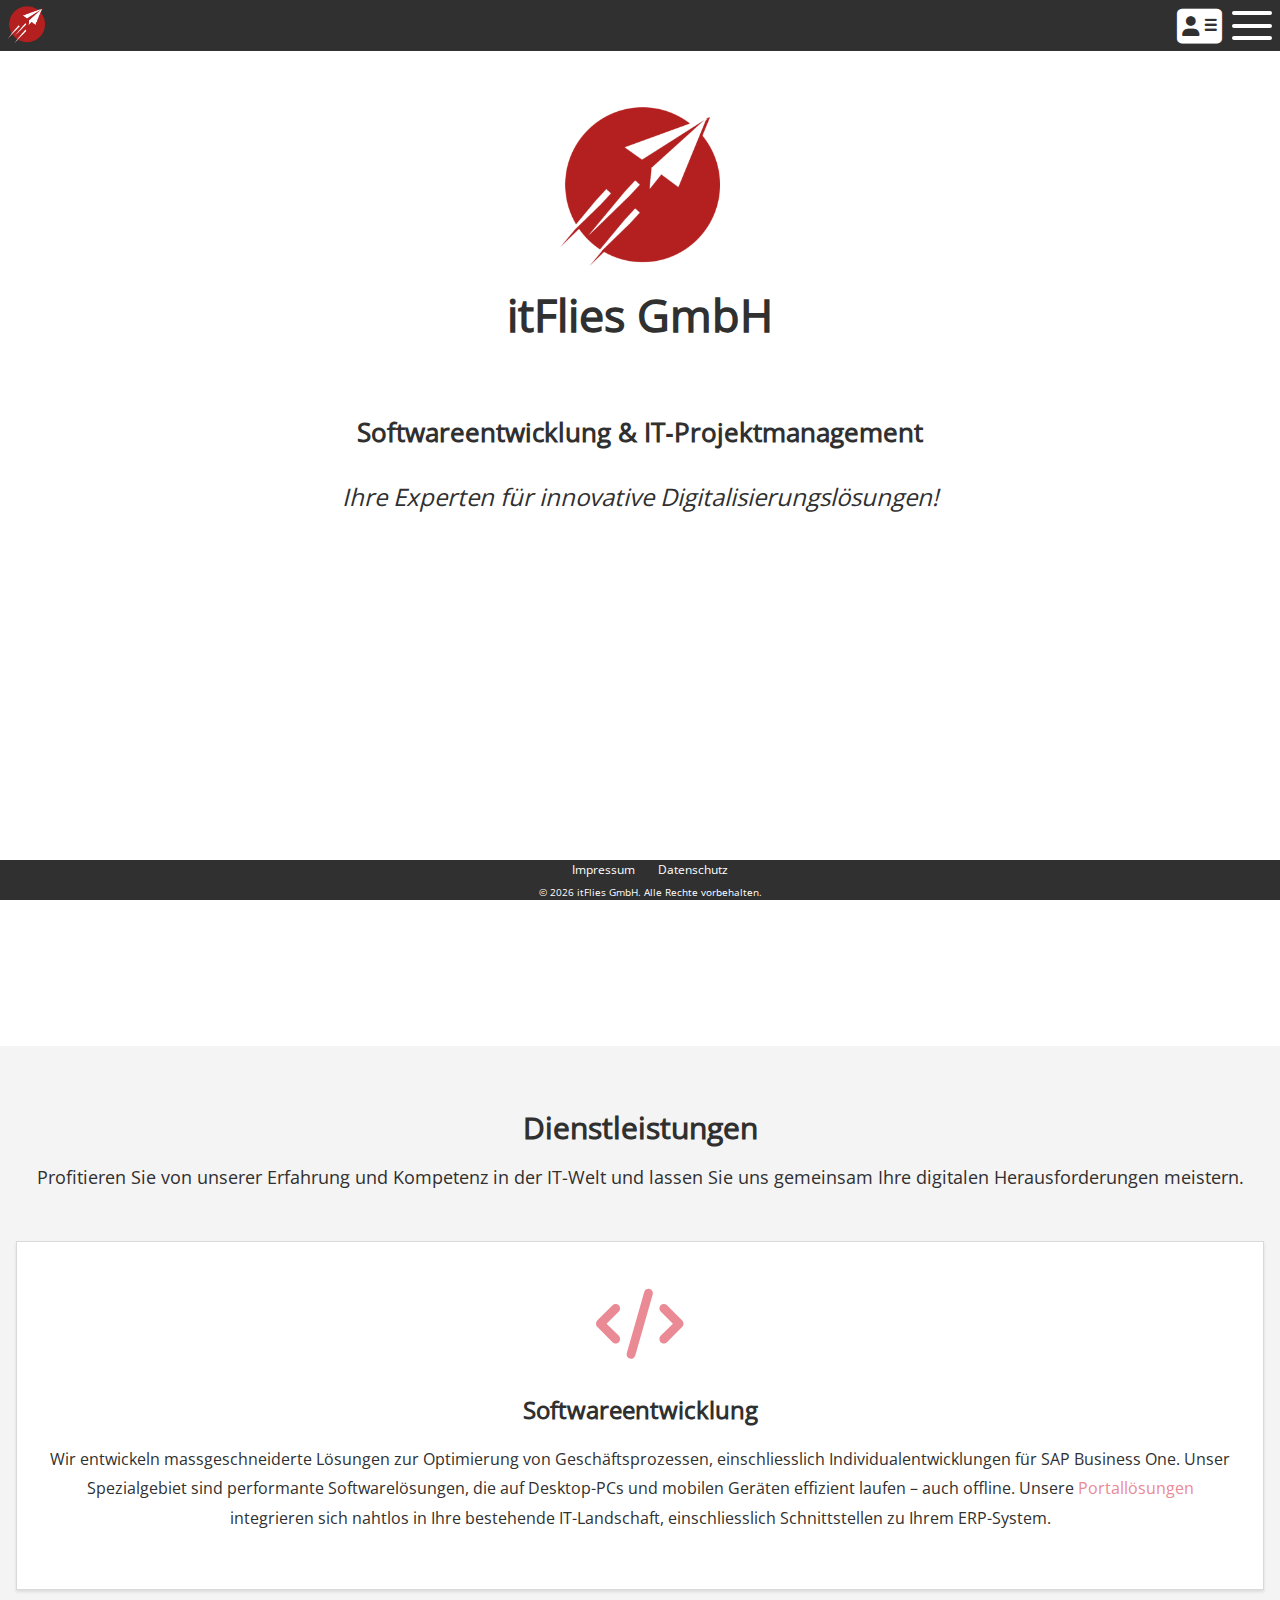
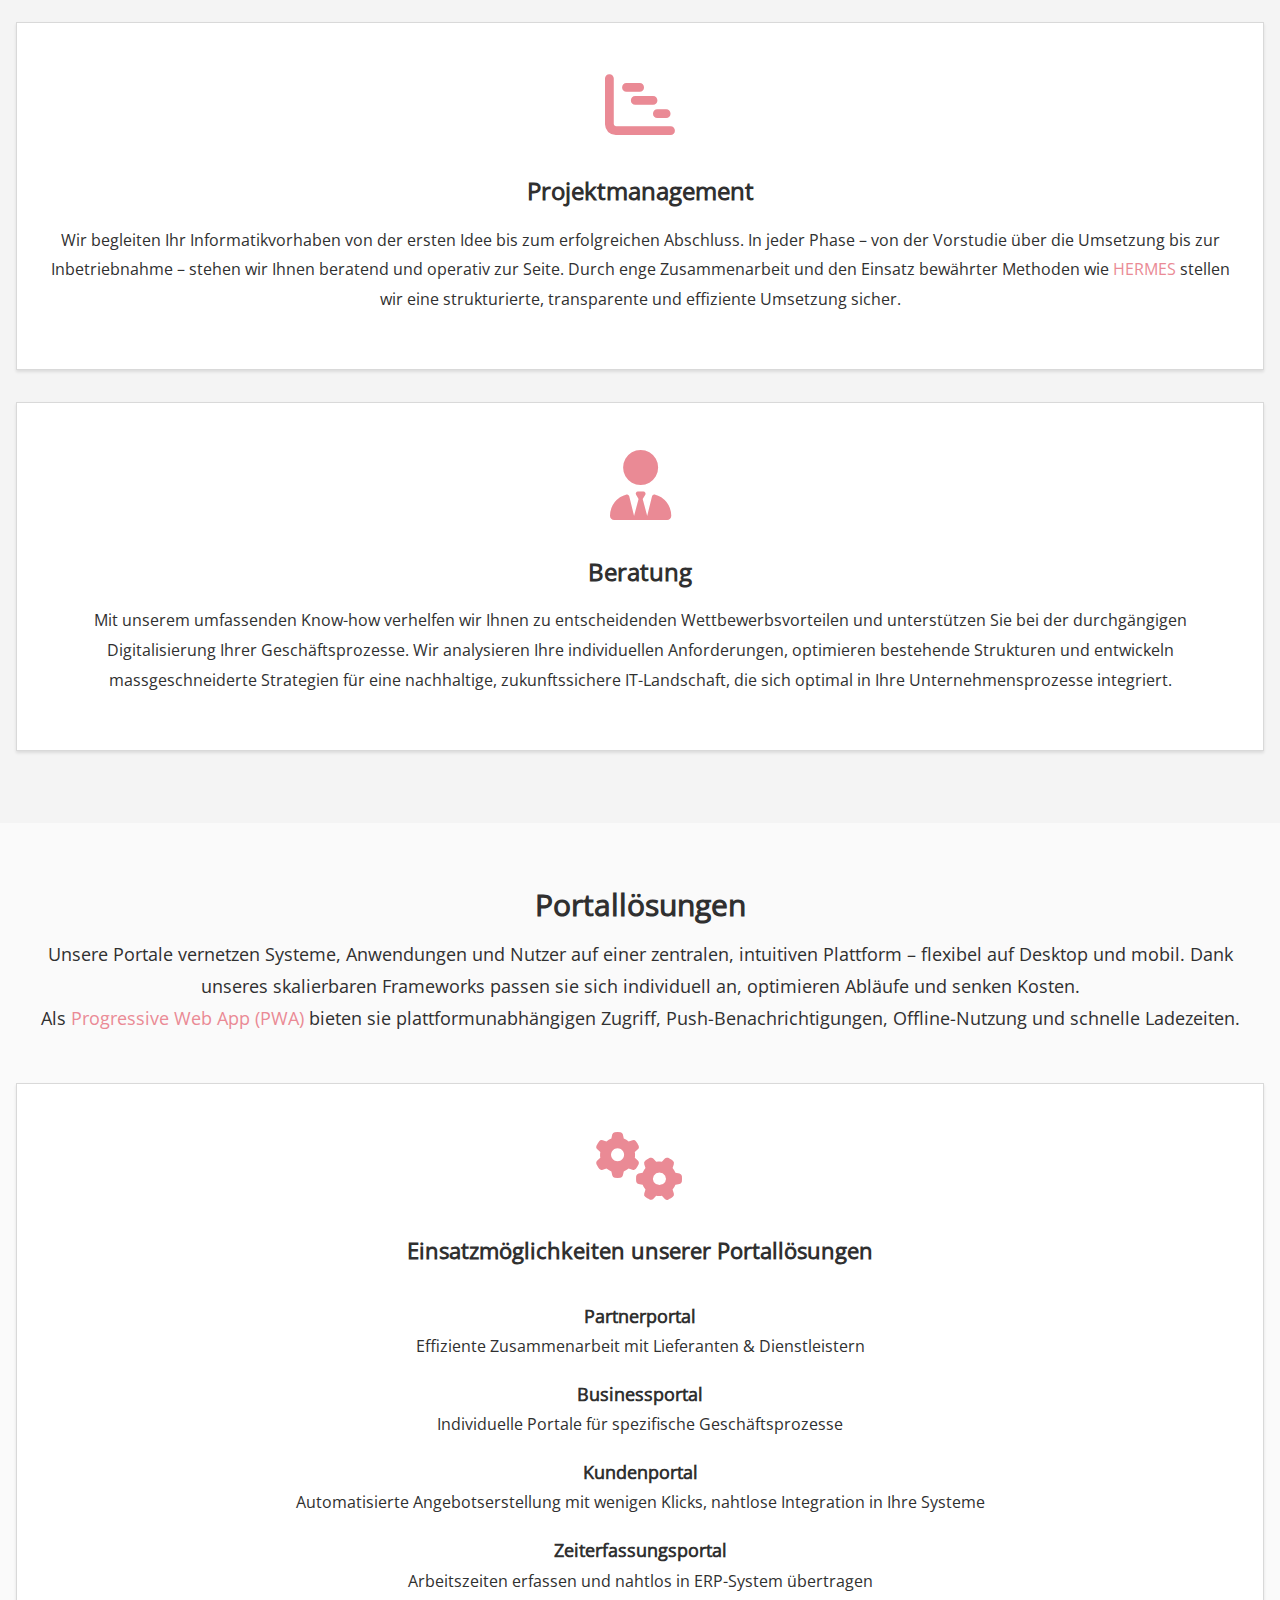
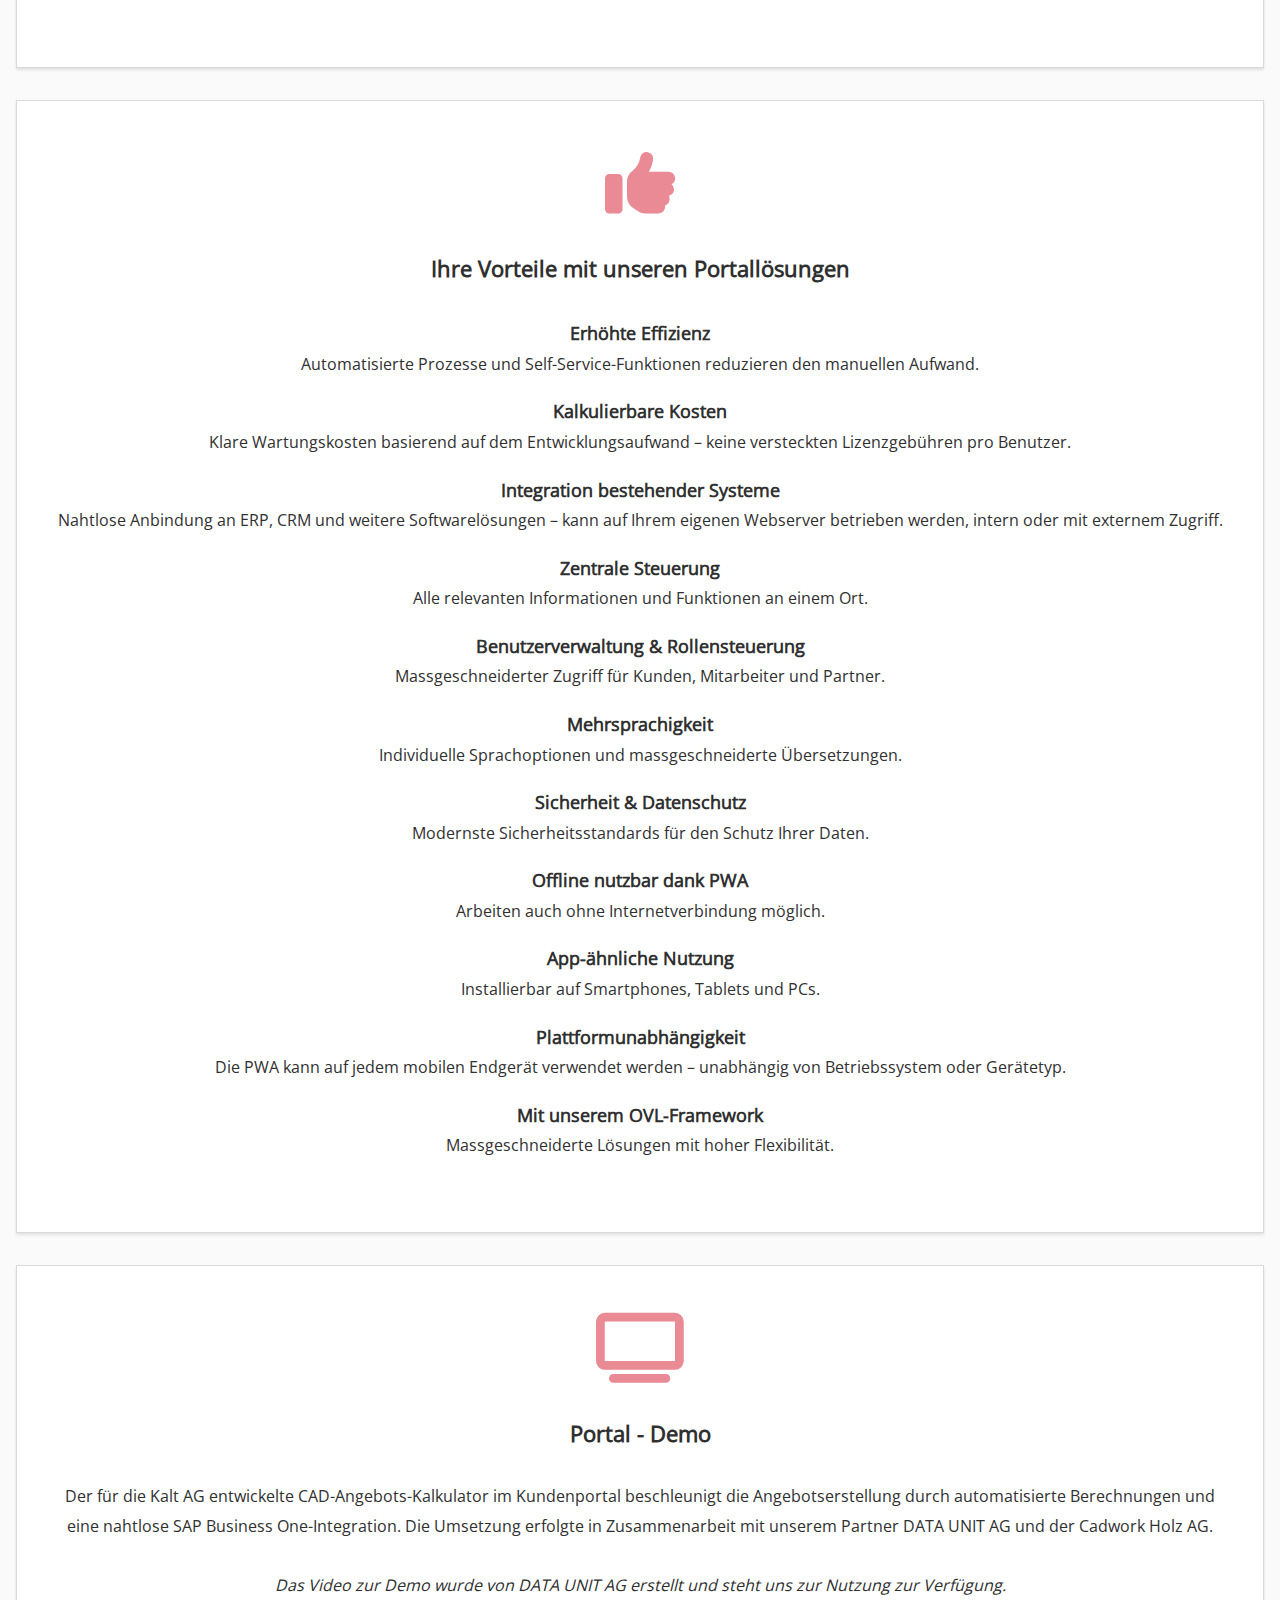
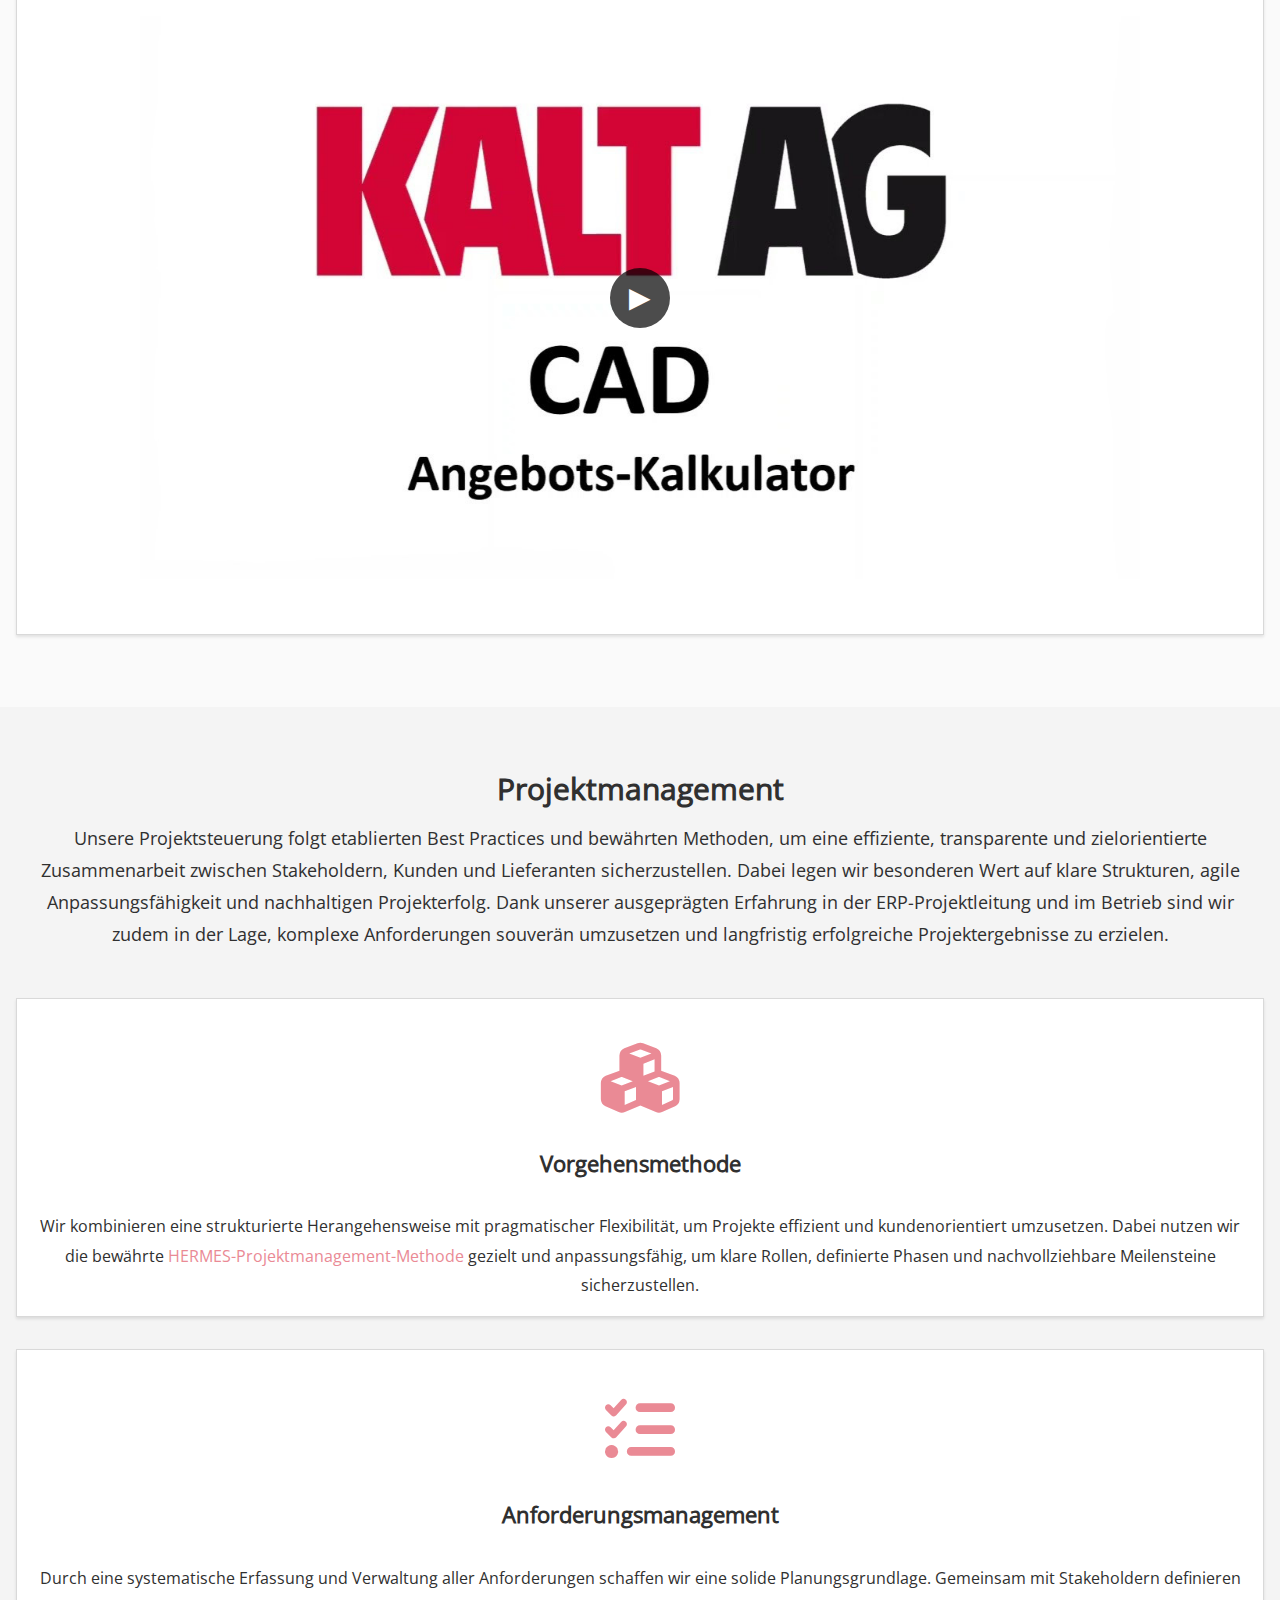
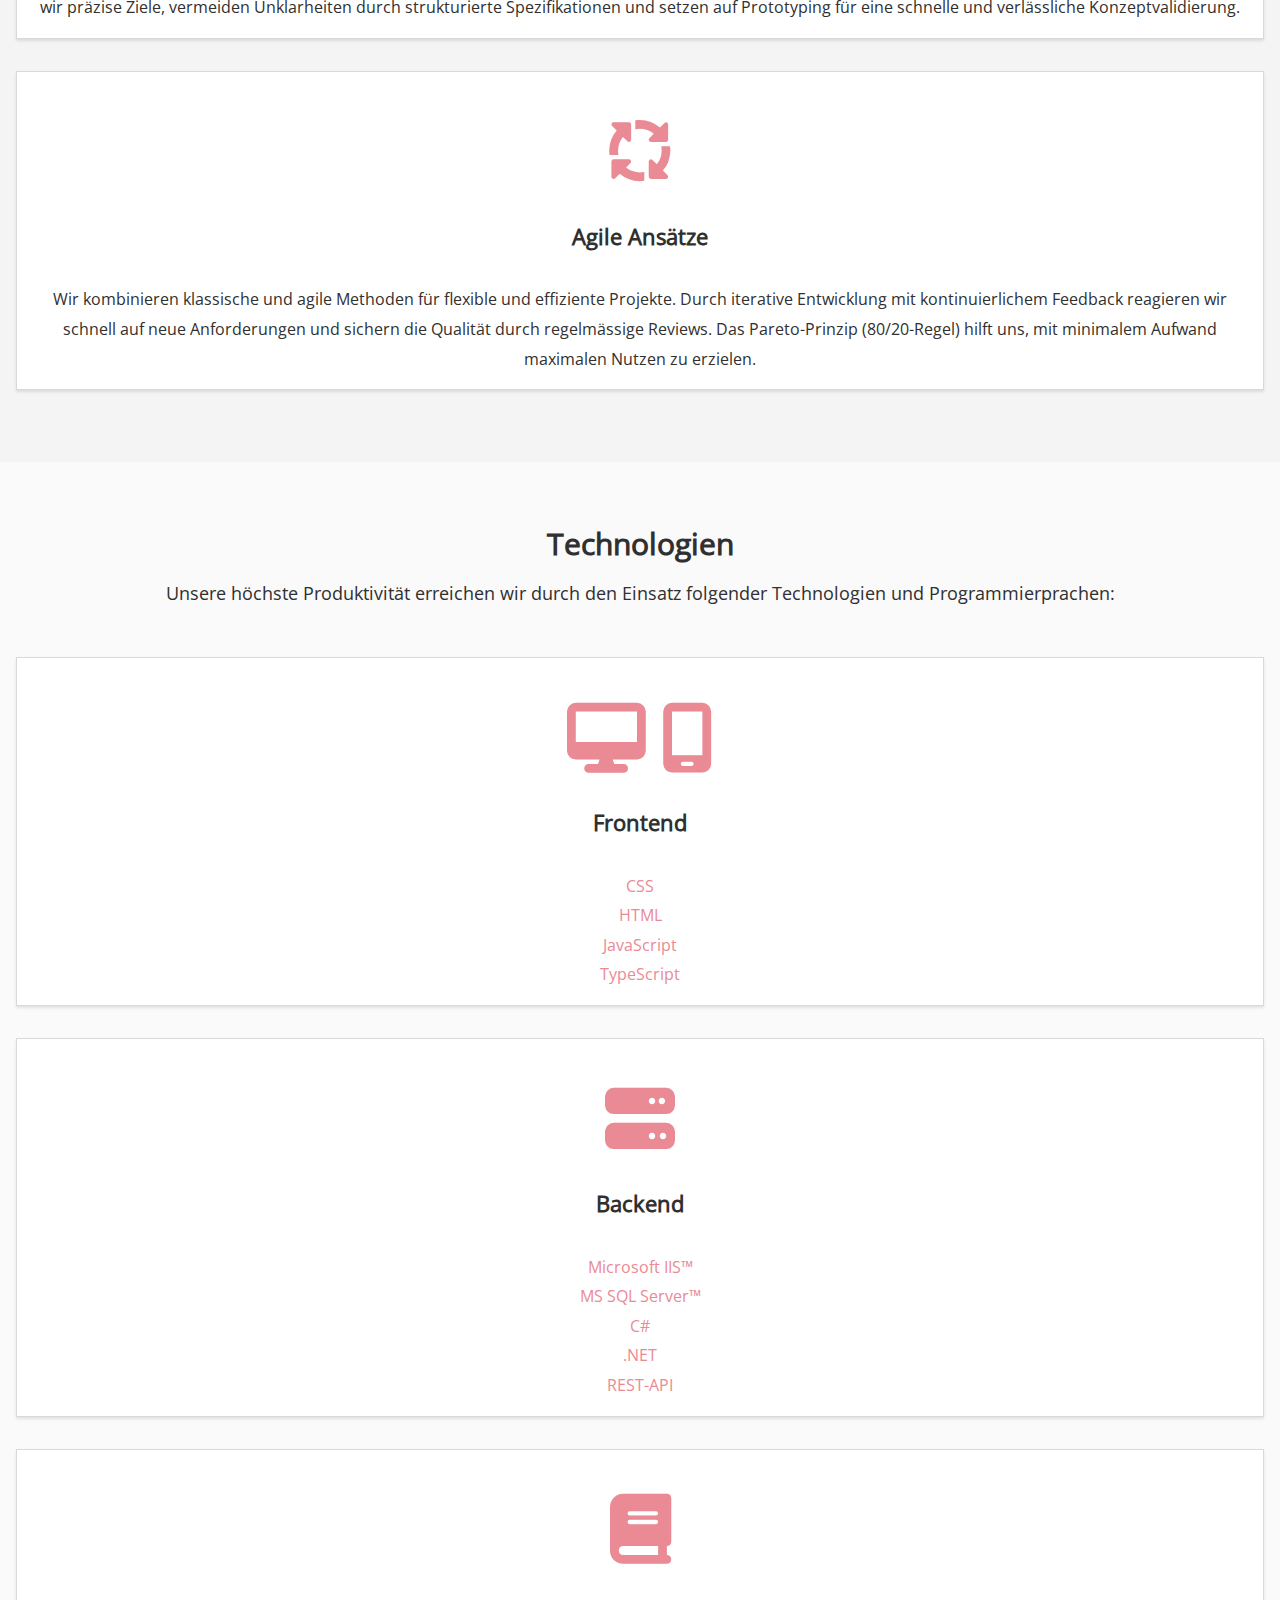
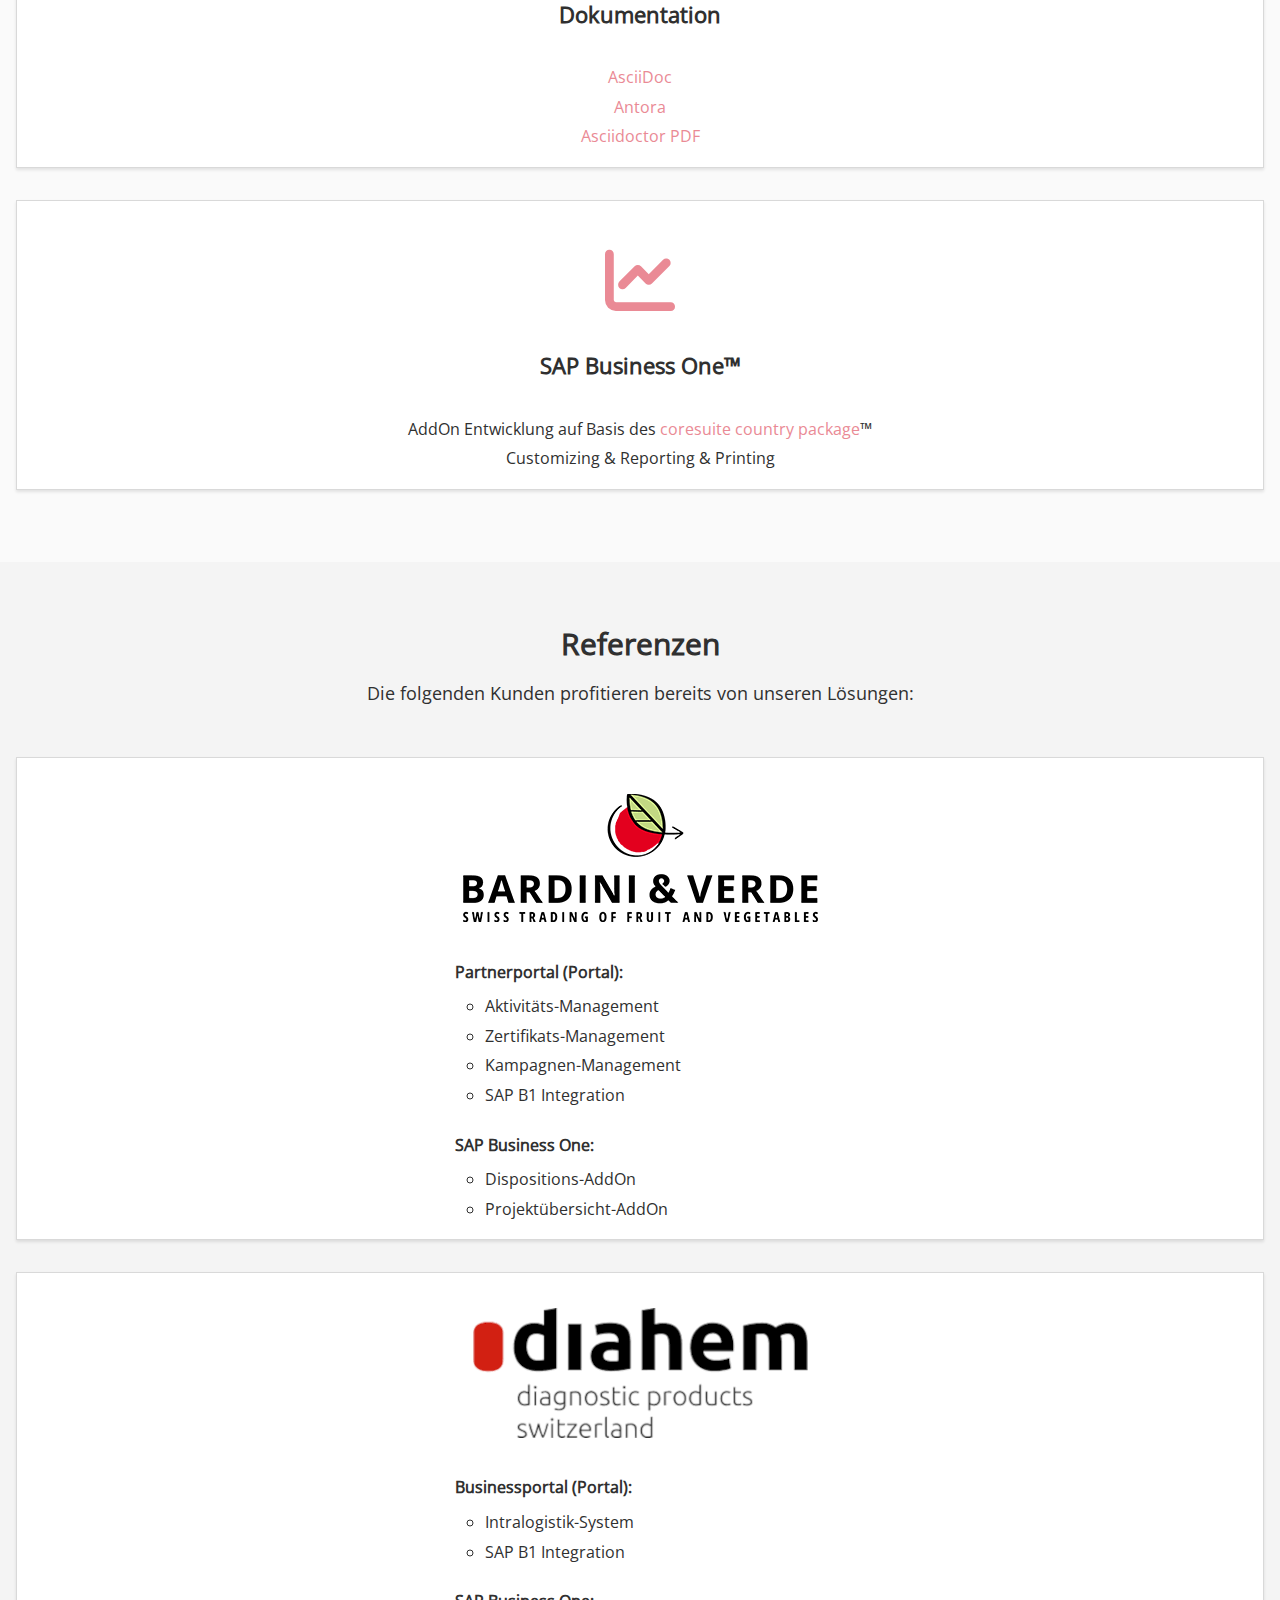
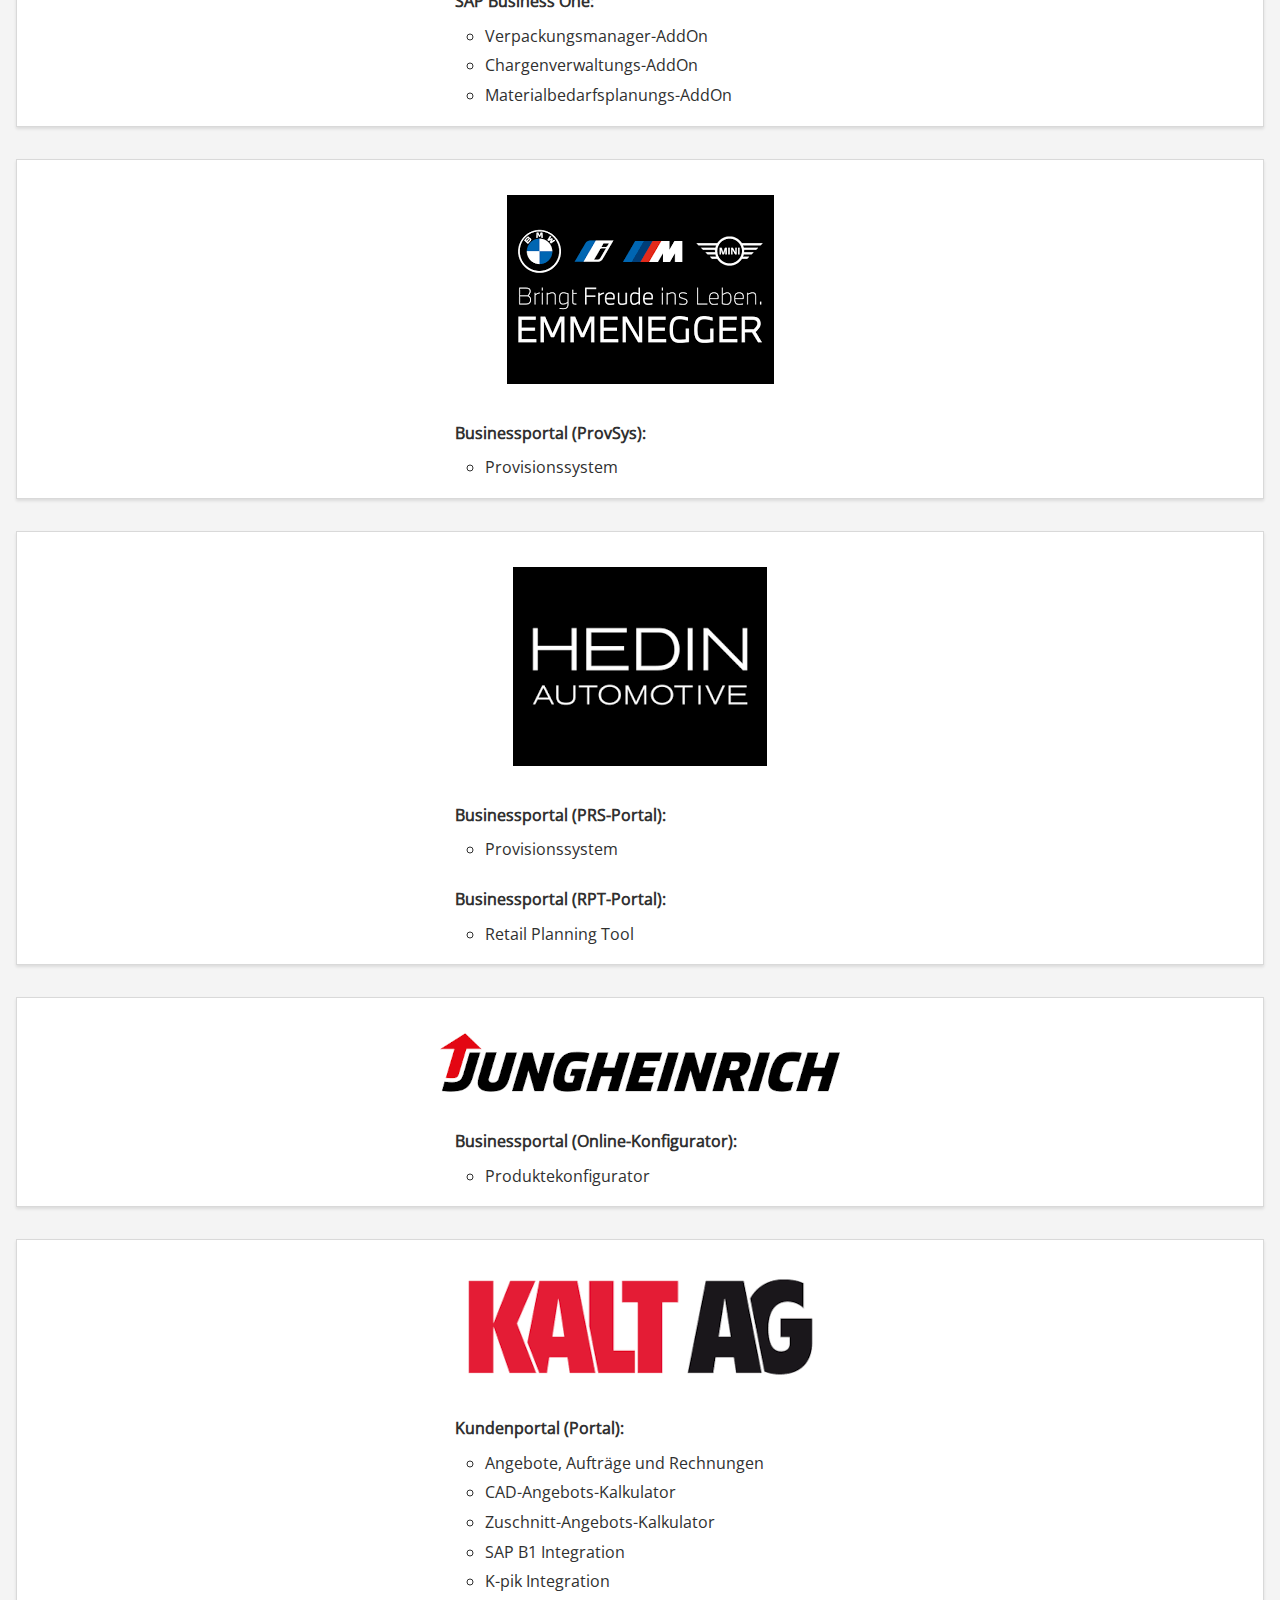
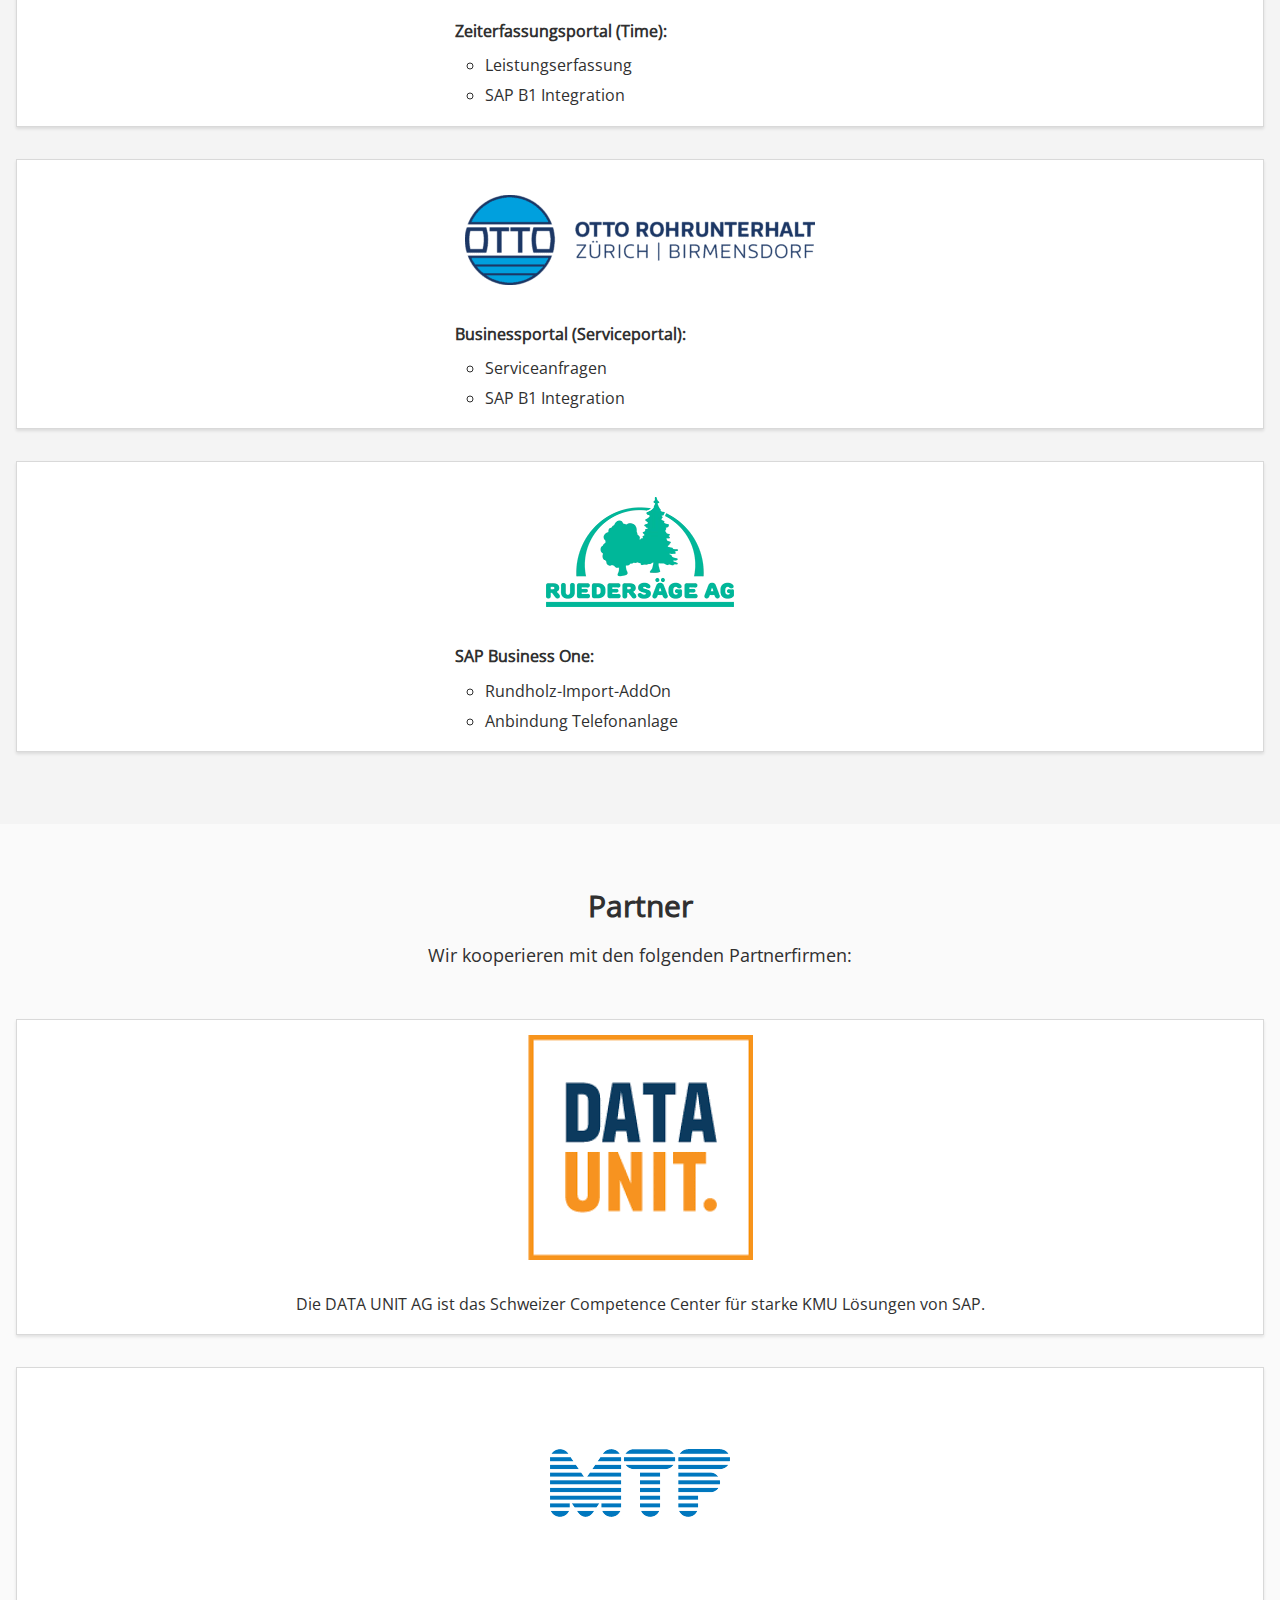
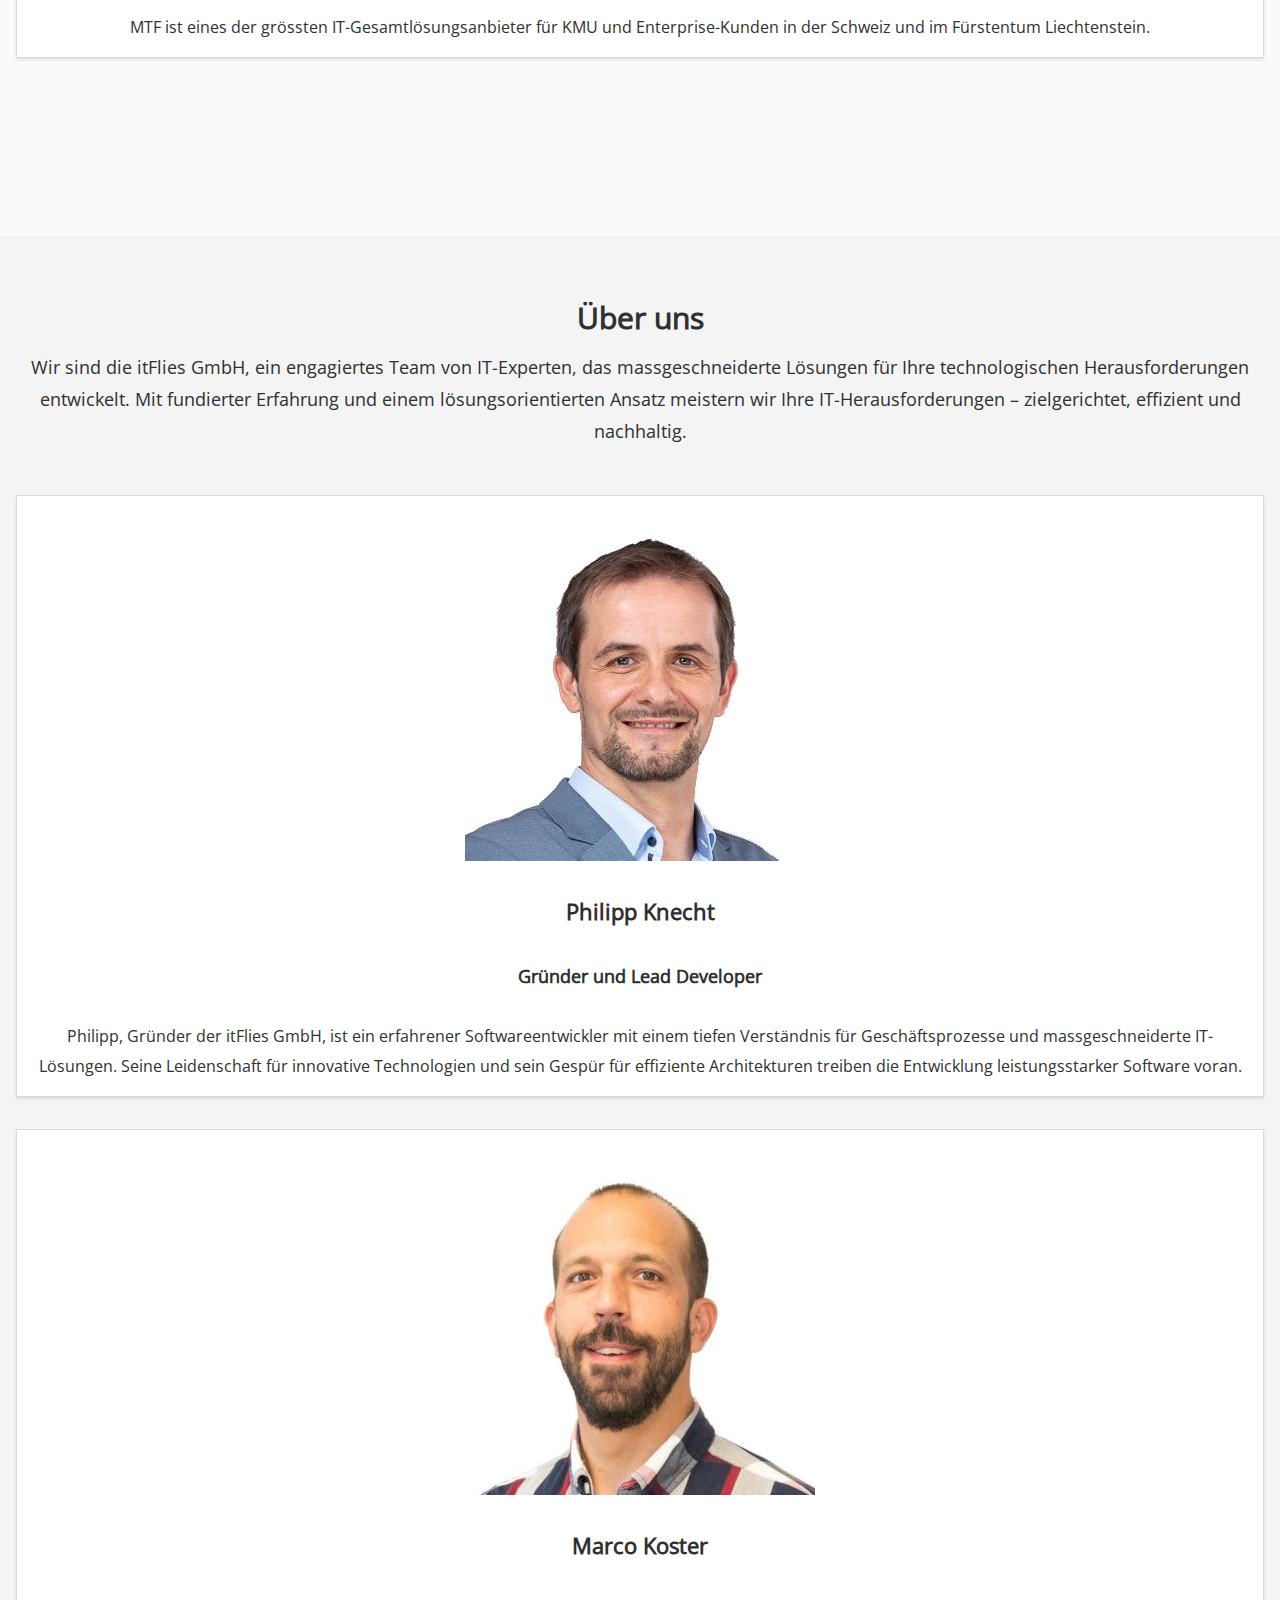
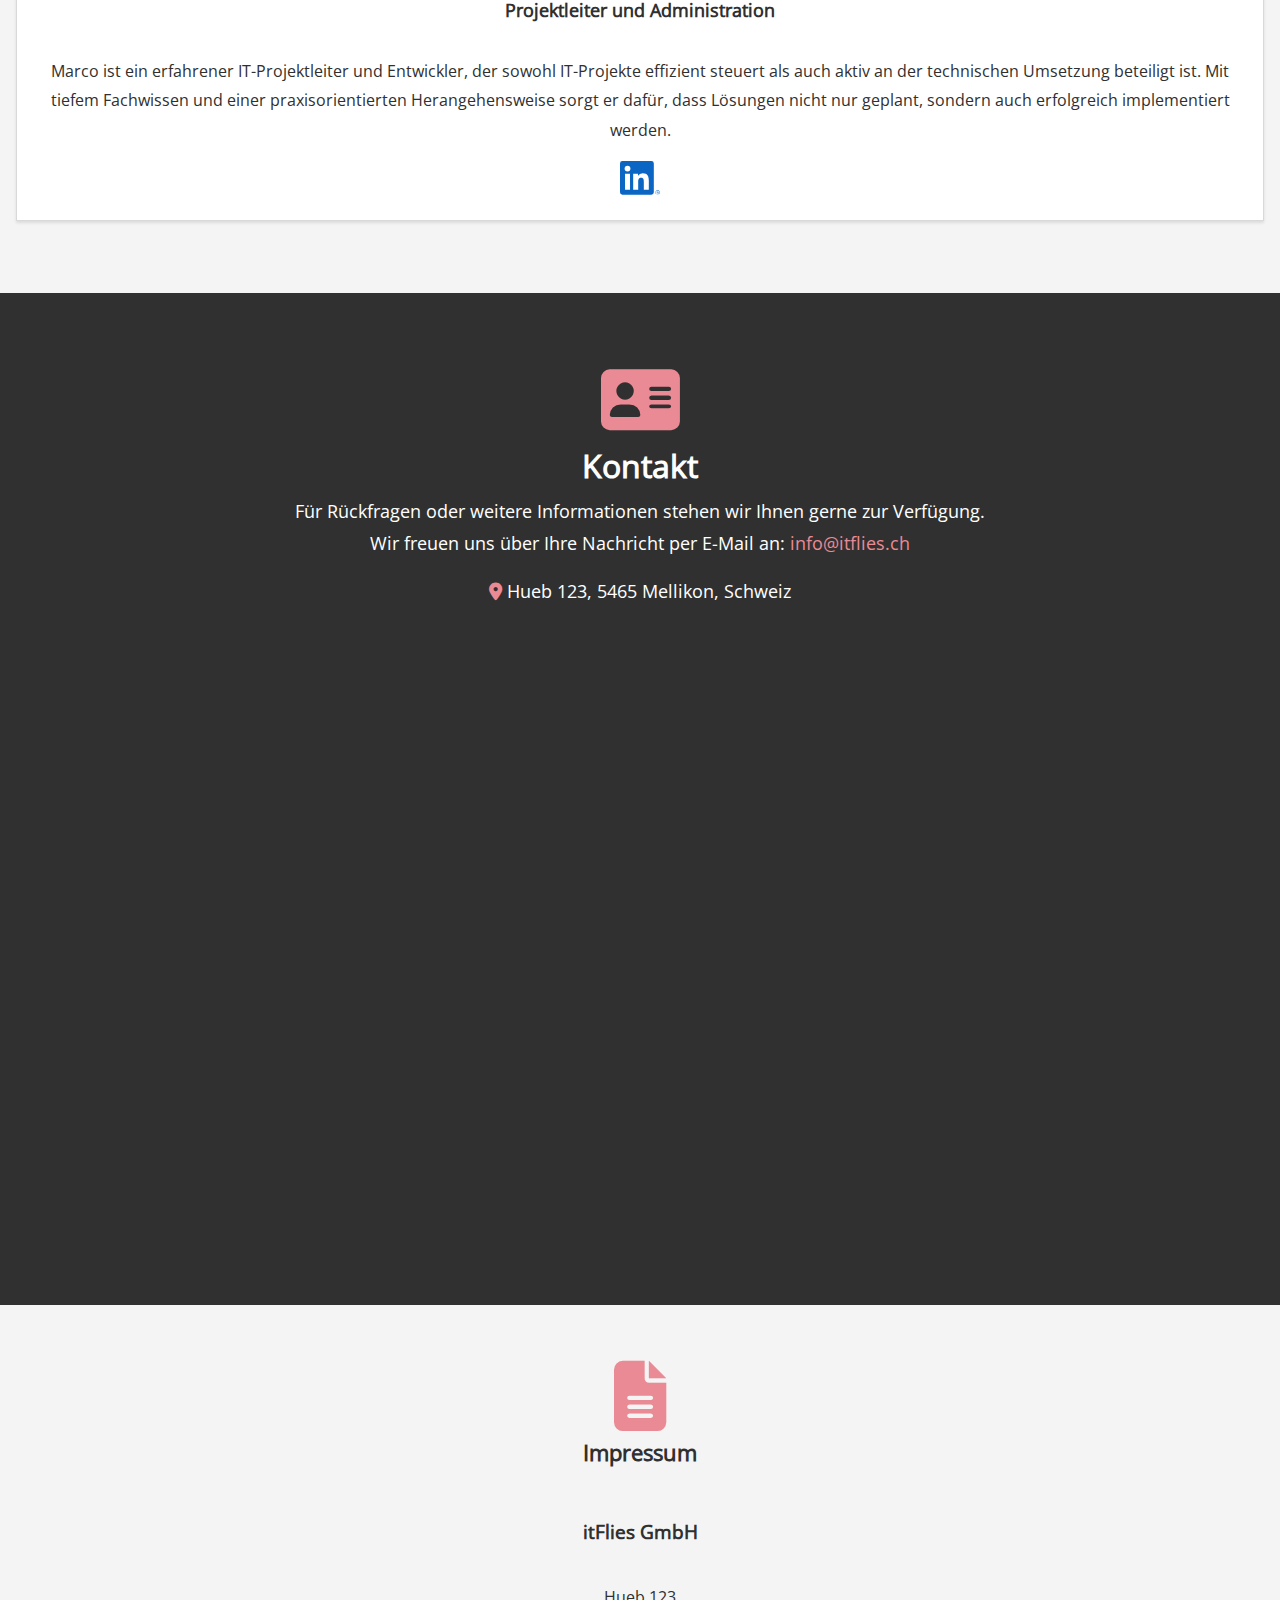
<file: index.html>
<!-- itFlies GmbH Website by @itflies.ch - https://itflies.ch
Copyright 2025 itFlies GmbH -->

<!DOCTYPE HTML>
<html lang="de">

<head>
	<meta charset="UTF-8">
	<meta name="viewport" content="width=device-width, initial-scale=1.0">
	<!-- <base href="https://www.itflies.ch/"> -->

	<title>itFlies GmbH – Softwareentwicklung & IT-Projektmanagement | itFlies GmbH</title>
	<meta name="keywords"
		content="itFlies GmbH, Digitalisierungsberatung, Cloud-Lösungen, Mobile Appas, Portallösungen, Partnerportal, Businessportal, Kundenportal, Zeiterfassungsportal, Softwareentwicklung, IT-Beratung, Projektmanagement, Projektleitung, ERP, Hermes, SAP Business One, Schweiz, Digitalisierung, Dokumentation, AsciiDoc, Antora, Asciidoctor, CSS, HTML, JavaScript, TypeScript, C#, .NET, REST-API">
	<meta name="description"
		content="Effiziente Softwareentwicklung und professionelles Projektmanagement für Unternehmen. Wir kombinieren klassische und agile Methoden für massgeschneiderte Lösungen.">

	<!-- Content Security Policy (CSP), X-XSS-Protection Header um Cross-Site Scripting (XSS) zu verhindern  -->
	<meta http-equiv="Content-Security-Policy" content="default-src 'self' https://www.youtube.com https://www.youtube-nocookie.com https://www.google.com;
             script-src 'self' 'unsafe-inline' 'unsafe-eval' https://www.youtube.com https://www.youtube-nocookie.com https://maps.googleapis.com;
             style-src 'self' 'unsafe-inline';
             frame-src https://www.youtube.com https://www.youtube-nocookie.com https://www.google.com/maps;">


	<!-- START Open Graph-Tags für Social Media Integration -->
	<meta property="og:title" content="Softwareentwicklung & IT-Projektmanagement | itFlies GmbH">
	<meta property="og:description"
		content="Softwareentwicklung & IT-Projektmanagement – Digitalisierung mit Portalen. Die itFlies GmbH entwickelt massgeschneiderte Lösungen zur Optimierung von Geschäftsprozessen, einschliesslich Individualentwicklungen für SAP Business One.">
	<meta property="og:image" content="https://itflies.ch/assets/images/home.jpg">
	<meta property="og:url" content="https://itflies.ch">
	<!-- END Open Graph-Tags für Social Media Integration -->
	<link rel="stylesheet" href="assets/css/main.css">
	<link rel="stylesheet" href="assets/css/mobile.css">
	<link rel="stylesheet" href="assets/css/opensans.css">
	<link rel="stylesheet" href="assets/css/fontawesome.css">
	<!-- Standard-Favicon für Browser & Google -->
	<link rel="icon" href="/favicon.ico" type="image/x-icon">
	<link rel="canonical" href="https://www.itflies.ch/" />
	<!-- Alternative PNG-Favicons für bessere Gerätekompatibilität -->
	<link rel="icon" type="image/png" sizes="32x32" href="/favicon-32x32.png">
	<link rel="icon" type="image/png" sizes="16x16" href="/favicon-16x16.png">
	<!-- Apple Touch Icon für iOS-Geräte -->
	<link rel="apple-touch-icon" href="/apple-touch-icon.png">
	<!-- Manifest für PWA aber ohne Service-Worker.js -->
	<link rel="manifest" href="manifest.json">
	<meta name="msapplication-TileColor" content="#ffffff">
	<meta name="msapplication-TileImage" content="assets/images/ms-icon-144x144.png">
	<meta name="theme-color" content="#ffffff">

	<script defer src="assets/js/fontawesome.js"></script>

	<script type="application/ld+json">
		{
		  "@context": "https://schema.org",
		  "@type": "Organization",
		  "name": "itFlies GmbH",
		  "url": "https://www.itflies.ch",
		  "logo": "https://www.itflies.ch/assets/images/home.png",
		  "sameAs": [
			"https://www.linkedin.com/company/itflies-gmbh/"
		  ]
		}
	</script>



	<script>
		document.addEventListener("DOMContentLoaded", function () {
			var email = "info" + "@" + "itflies.ch";
			var emailLinks = document.querySelectorAll(".email-link"); // Alle E-Mail-Elemente holen

			emailLinks.forEach(function (link) {
				link.innerHTML = '<a href="mailto:' + email + '">' + email + '</a>';
			});
		});
	</script>
</head>

<body>
	<!-- Navigation Menu -->
	<nav class="navbar" id="nav">
		<!-- Hamburger Navigation Menu für Mobile-->
		<div class="hamburger" id="hamburger" aria-label="Menü öffnen/schließen">
			<span></span>
			<span></span>
			<span></span>
		</div>
		<div class="home">
			<a href="#top">
				<img src="assets/images/home.png" alt="Logo itFlies GmbH">
			</a>
		</div>
		<div class="contact-icon">
			<a href="#contact" aria-label="Kontakt aufnehmen">
				<!-- <span class="icon email fa-envelope"></span> -->
				<i class="icon contact fa-solid fa-contact-card"></i>
			</a>
		</div>

		<ul class="container" id="menu">
			<li></li>
			<li class="desktop"><a href="#services">Dienstleistungen</a></li>
			<li class="desktop"><a href="#portal">Portallösungen</a></li>
			<li class="desktop"><a href="#demo">Portal-Demo</a></li>
			<li class="desktop"><a href="#project-management">Projektmanagement</a></li>
			<li class="desktop"><a href="#technologies">Technologien</a></li>
			<li class="desktop"><a href="#references">Referenzen</a></li>
			<li class="desktop"><a href="#partner">Partner</a></li>
			<li class="desktop"><a href="#about">Über uns</a></li>
			<li></li>
		</ul>
	</nav>
	<main class="content">
		<!-- Home - Top -->
		<section id="top">
			<div class="wrapper style1 first">
				<article class="container">
					<!-- <div class="row"> -->
					<header>
						<img src="assets/images/home.png" class="head-logo" alt="Logo itFlies GmbH" />
						<br>
						<p class="titel-p">itFlies GmbH</p>
						<br>
						<h1>Softwareentwicklung & IT&#8209;Projektmanagement</h1>
						<blockquote>
							<p class="custom-p">Ihre Experten für innovative Digitalisierungslösungen!
							</p>
						</blockquote>
					</header>

				</article>
			</div>
		</section>

		<section id="services">
			<div class="wrapper style2">
				<article class="container">
					<header>
						<h2>Dienstleistungen</h2>
						<p class="custom-p">Profitieren Sie von unserer Erfahrung und Kompetenz in der IT-Welt und
							lassen Sie uns
							gemeinsam
							Ihre
							digitalen Herausforderungen meistern.</p>
					</header>
					<div>
						<div class="row">
							<!-- Softwareentwicklung -->
							<div class="tile">
								<section class="box services">
									<i class="icon featured fa-solid fa-code"></i>
									<br>
									<h3>Softwareentwicklung</h3>
									<p>Wir entwickeln massgeschneiderte Lösungen zur Optimierung von
										Geschäftsprozessen, einschliesslich Individualentwicklungen für SAP Business
										One. Unser Spezialgebiet sind performante Softwarelösungen, die auf
										Desktop-PCs und mobilen Geräten effizient laufen – auch offline.
										Unsere <a href=#portal class="link">Portallösungen</a>
										integrieren sich nahtlos in Ihre bestehende IT-Landschaft, einschliesslich
										Schnittstellen zu Ihrem ERP-System.
									</p>
								</section>
							</div>
							<!-- Projektmanagement -->
							<div class="tile">
								<section class="box services">
									<i class="icon featured fa-solid fa-chart-gantt"></i>
									<br>
									<h3>Projektmanagement</h3>

									<p>Wir begleiten Ihr Informatikvorhaben von der ersten Idee bis zum erfolgreichen
										Abschluss. In jeder Phase – von der Vorstudie über die Umsetzung bis zur
										Inbetriebnahme – stehen wir Ihnen beratend und operativ zur Seite. Durch enge
										Zusammenarbeit und den Einsatz bewährter Methoden wie <a
											href="https://www.hermes.admin.ch/" class="link" target="_blank"
											rel="noopener noreferrer">HERMES</a> stellen wir eine strukturierte,
										transparente und effiziente Umsetzung sicher.
									</p>
								</section>
							</div>
							<!-- Beratung -->
							<div class="tile">
								<section class="box services">
									<i class="icon featured fa-solid fa-user-tie"></i>
									<br>
									<h3>Beratung</h3>
									<p>
										Mit unserem umfassenden Know-how verhelfen wir Ihnen zu entscheidenden
										Wettbewerbsvorteilen und unterstützen Sie bei der durchgängigen Digitalisierung
										Ihrer Geschäftsprozesse. Wir analysieren Ihre individuellen Anforderungen,
										optimieren bestehende Strukturen und entwickeln massgeschneiderte Strategien für
										eine nachhaltige, zukunftssichere IT-Landschaft, die sich optimal in Ihre
										Unternehmensprozesse integriert.
									</p>
								</section>
							</div>
						</div>
					</div>
				</article>
			</div>
		</section>

		<!-- Portallösungen -->
		<section id="portal">
			<div class="wrapper style3">
				<article class="container">
					<header>
						<h2>Portallösungen</h2>
						<p class="custom-p">
							Unsere Portale vernetzen Systeme, Anwendungen und Nutzer auf einer zentralen, intuitiven
							Plattform – flexibel auf Desktop und mobil. Dank unseres skalierbaren Frameworks passen sie
							sich individuell an, optimieren Abläufe und senken Kosten.
							<br>
							Als <a href="https://de.wikipedia.org/wiki/Progressive_Web_App" class="link" target="_blank"
								rel="noopener noreferrer">Progressive Web App (PWA)</a> bieten sie plattformunabhängigen
							Zugriff,
							Push-Benachrichtigungen, Offline-Nutzung und schnelle Ladezeiten.
						</p>
					</header>
					<div>
						<div class="row">
							<!-- Vorteile Portallösung -->
							<div class="tile-big">
								<section class="box portal">
									<i class="icon featured fa-solid fa-gears"></i>
									<br>
									<h3>Einsatzmöglichkeiten unserer Portallösungen</h3>
									<ul>
										<li>
											<h6>Partnerportal</h6>
											<p>Effiziente Zusammenarbeit mit Lieferanten & Dienstleistern</p>
										</li>
										<li>
											<h6>Businessportal</h6>
											<p>Individuelle Portale für spezifische Geschäftsprozesse</p>
										</li>
										<li>
											<h6>Kundenportal</h6>
											<p>Automatisierte Angebotserstellung mit wenigen Klicks, nahtlose
												Integration in Ihre Systeme</p>
										</li>
										<li>
											<h6>Zeiterfassungsportal</h6>
											<p>Arbeitszeiten erfassen und nahtlos in ERP-System übertragen</p>
										</li>
									</ul>
								</section>
							</div>
						</div>
						<div class="row">
							<br>
							<!-- Einsatzmöglichkeiten Portallösungen -->
							<div class="tile-big">
								<section class="box portal">
									<i class="icon featured fa-solid fa-thumbs-up"></i>
									<br>
									<h3>Ihre Vorteile mit unseren Portallösungen</h3>
									<ul>
										<li>
											<h6>Erhöhte Effizienz</h6>
											<p>Automatisierte Prozesse und Self-Service-Funktionen reduzieren den
												manuellen Aufwand.</p>
										</li>
										<li>
											<h6>Kalkulierbare Kosten</h6>
											<p>Klare Wartungskosten basierend auf dem Entwicklungsaufwand – keine
												versteckten Lizenzgebühren pro Benutzer.</p>
										</li>
										<li>
											<h6>Integration bestehender Systeme</h6>
											<p>Nahtlose Anbindung an ERP, CRM und weitere Softwarelösungen – kann auf
												Ihrem eigenen Webserver betrieben werden, intern oder mit externem
												Zugriff.</p>
										</li>
										<li>
											<h6>Zentrale Steuerung</h6>
											<p>Alle relevanten Informationen und Funktionen an einem Ort.</p>
										</li>
										<li>
											<h6>Benutzerverwaltung & Rollensteuerung</h6>
											<p>Massgeschneiderter Zugriff für Kunden, Mitarbeiter und Partner.</p>
										</li>
										<li>
											<h6>Mehrsprachigkeit</h6>
											<p>Individuelle Sprachoptionen und massgeschneiderte Übersetzungen.</p>
										</li>
										<li>
											<h6>Sicherheit & Datenschutz</h6>
											<p>Modernste Sicherheitsstandards für den Schutz Ihrer Daten.</p>
										</li>
										<li>
											<h6>Offline nutzbar dank PWA</h6>
											<p>Arbeiten auch ohne Internetverbindung möglich.</p>
										</li>
										<li>
											<h6>App-ähnliche Nutzung</h6>
											<p>Installierbar auf Smartphones, Tablets und PCs.</p>
										</li>
										<li>
											<h6>Plattformunabhängigkeit</h6>
											<p>Die PWA kann auf jedem mobilen Endgerät verwendet werden – unabhängig von
												Betriebssystem oder Gerätetyp.</p>
										</li>
										<li>
											<h6>Mit unserem OVL-Framework</h6>
											<p>Massgeschneiderte Lösungen mit hoher Flexibilität.</p>
										</li>
									</ul>
								</section>

							</div>
						</div>
					</div>
					<div class="row">
						<!-- Portal Demo -->
						<div class="tile-big">
							<section class="box portal" id="demo">
								<i class="icon featured fa-solid fa-television"></i>
								<br>
								<h3>Portal - Demo</h3>
								<p>Der für die Kalt AG entwickelte CAD-Angebots-Kalkulator im Kundenportal beschleunigt
									die Angebotserstellung durch automatisierte Berechnungen und eine nahtlose SAP
									Business One-Integration. Die Umsetzung erfolgte in Zusammenarbeit mit unserem
									Partner DATA UNIT AG und der Cadwork Holz AG.
									<br><br>
									<em>Das Video zur Demo wurde von DATA UNIT AG erstellt und steht uns zur Nutzung zur
										Verfügung.</em>
								</p>

								<div class="youtube-placeholder" onclick="loadYouTube()">
									<img class="youtube-thumbnail"
										src="assets/images/youtube/video-thumbnail-cad-angebots-kalkulator.jpg"
										alt="Video Vorschau">
									<button class="play-button">▶</button>
								</div>

								<script>
									function loadYouTube() {
										var placeholder = document.querySelector(".youtube-placeholder");
										var iframe = document.createElement("iframe");
										iframe.className = "youtube-iframe";
										iframe.setAttribute("src", "https://www.youtube-nocookie.com/embed/iyF_B9d9l1Q?rel=0&modestbranding=1&autoplay=1");
										iframe.setAttribute("title", "CAD-Angebots-Kalkulator");
										iframe.setAttribute("allow", "accelerometer; autoplay; clipboard-write; encrypted-media; gyroscope; picture-in-picture");
										iframe.setAttribute("allowfullscreen", "");
										placeholder.parentNode.replaceChild(iframe, placeholder);
									}
								</script>
							</section>
						</div>
					</div>
				</article>
			</div>
		</section>

		<!-- Projektmanagement -->
		<section id="project-management">
			<div class="wrapper style2">
				<article class="container">
					<header>
						<h2>Projektmanagement</h2>
						<p class="custom-p">
							Unsere Projektsteuerung folgt etablierten Best Practices und bewährten Methoden, um eine
							effiziente, transparente und zielorientierte Zusammenarbeit zwischen Stakeholdern, Kunden
							und Lieferanten sicherzustellen. Dabei legen wir besonderen Wert auf klare Strukturen, agile
							Anpassungsfähigkeit und nachhaltigen Projekterfolg. Dank unserer ausgeprägten Erfahrung in
							der ERP-Projektleitung und im Betrieb sind wir zudem in der Lage, komplexe Anforderungen
							souverän umzusetzen und langfristig erfolgreiche Projektergebnisse zu erzielen.
						</p>
					</header>
					<div>
						<div class="row">
							<!-- Vorgehensmethode -->
							<!-- Vorgehensmethode -->
							<div class="tile">
								<section class="box project-management">
									<br>
									<i class="icon featured fa-solid fa-cubes"></i>
									<br>
									<h3>Vorgehensmethode</h3>
									<p>Wir kombinieren eine strukturierte Herangehensweise mit pragmatischer
										Flexibilität, um Projekte effizient und kundenorientiert umzusetzen. Dabei
										nutzen wir die bewährte <a href="https://www.hermes.admin.ch/" class="link"
											target="_blank">HERMES-Projektmanagement-Methode</a> gezielt und
										anpassungsfähig, um klare Rollen, definierte Phasen und nachvollziehbare
										Meilensteine sicherzustellen.</p>

								</section>
							</div>

							<!-- Anforderungsmanagement -->
							<div class="tile">
								<section class="box project-management">
									<br>
									<i class="icon featured fa-solid fa-list-check"></i>
									<br>
									<h3>Anforderungsmanagement</h3>
									<p>Durch eine systematische Erfassung und Verwaltung aller Anforderungen schaffen
										wir eine solide Planungsgrundlage. Gemeinsam mit Stakeholdern definieren wir
										präzise Ziele, vermeiden Unklarheiten durch strukturierte Spezifikationen und
										setzen auf Prototyping für eine schnelle und verlässliche Konzeptvalidierung.
									</p>
								</section>
							</div>

							<!-- Agile Methoden -->
							<div class="tile">
								<section class="box project-management">
									<br>
									<i class="icon featured fa-solid fa-arrows-spin"></i>
									<br>
									<h3>Agile Ansätze</h3>
									<p>Wir kombinieren klassische und agile Methoden für flexible und effiziente
										Projekte. Durch iterative Entwicklung mit kontinuierlichem Feedback reagieren
										wir schnell auf neue Anforderungen und sichern die Qualität durch regelmässige
										Reviews. Das Pareto-Prinzip (80/20-Regel) hilft uns, mit minimalem Aufwand
										maximalen Nutzen zu erzielen.</p>
								</section>
							</div>
						</div>
				</article>
			</div>
		</section>


		<!-- Technologie -->
		<section id="technologies">
			<div class="wrapper style3">
				<article class="container">
					<header>
						<h2>Technologien</h2>
						<p class="custom-p">Unsere höchste Produktivität erreichen wir durch den Einsatz folgender
							Technologien und
							Programmierprachen: </p>
					</header>
					<div>
						<div class="row">
							<!-- Frontend -->
							<div class="tile">
								<section class="box technologies">
									<br>
									<div style="display: flex; justify-content: center; align-items: center;">
										<i class="icon featured fa-solid fa-desktop" style="margin-right: 15px;"></i>
										<i class="icon featured fa-solid fa-mobile-screen"></i>
									</div>
									<br>
									<h3>Frontend</h3>
									<ul>
										<li><a href="https://developer.mozilla.org/en-US/docs/Web/CSS" class="link"
												target="_blank">CSS</a></li>
										<li><a href="https://developer.mozilla.org/en-US/docs/Web/HTML" class="link"
												target="_blank">HTML</a></li>
										<li><a href="https://developer.mozilla.org/en-US/docs/Web/JavaScript"
												class="link" target="_blank">JavaScript</a></li>
										<li><a href="https://www.typescriptlang.org/" class="link"
												target="_blank">TypeScript</a></li>
									</ul>

								</section>
							</div>
							<!-- Backend -->
							<div class="tile">
								<section class="box technologies">
									<br>
									<i class="icon featured fa-solid fa-server"></i>
									<br>
									<h3>Backend</h3>
									<ul>
										<li><a href="https://www.iis.net/" class="link" target="_blank">Microsoft
												IIS&trade;</a></li>
										<li><a href="https://www.microsoft.com/en-us/sql-server/" class="link"
												target="_blank">MS SQL Server&trade;</a></li>
										<li><a href="https://learn.microsoft.com/en-us/dotnet/csharp/" class="link"
												target="_blank">C#</a></li>
										<li><a href="https://dotnet.microsoft.com/" class="link"
												target="_blank">.NET</a></li>
										<li><a href="https://restfulapi.net/" class="link" target="_blank">REST-API</a>
										</li>
									</ul>
								</section>
							</div>
							<!-- Dokumentation -->
							<div class="tile">
								<section class="box technologies">
									<br>
									<i class="icon featured fa-solid fa-book"></i>
									<br>
									<h3>Dokumentation</h3>
									<ul>
										<li><a href="https://asciidoc.org/" class="link" target="_blank">AsciiDoc</a>
										</li>
										<li><a href="https://antora.org/" class="link" target="_blank">Antora</a></li>
										<li><a href="https://docs.asciidoctor.org/pdf-converter/latest/" class="link"
												target="_blank">Asciidoctor PDF</a></li>
									</ul>
								</section>
							</div>
							<!-- SAP B1 -->
							<div class="tile">
								<section class="box technologies">
									<br>
									<i class="icon featured fa-solid fa-chart-line"></i>
									<br>
									<h3>SAP Business One&trade;</h3>
									<ul>
										<li>AddOn Entwicklung auf Basis des <a
												href="https://helpdesk.coresystems.ch/hc/en-us/articles/201845082-Coresuite-Country-Package"
												class="link" target="_blank">
												coresuite country package</a>&trade;</li>
										<li>Customizing & Reporting & Printing</li>
									</ul>
								</section>
							</div>
						</div>
					</div>
				</article>
			</div>
		</section>

		<!-- Referenzen -->
		<section id="references">
			<div class="wrapper style2">
				<article class="container">
					<header>
						<h2>Referenzen</h2>
						<p class="custom-p">Die folgenden Kunden profitieren bereits von unseren Lösungen: </p>
					</header>
					<div>
						<!-- Bardini-->
						<div class="row">
							<div class="tile-big">
								<section class="box references">
									<span class="image">
										<a href="https://www.bardiniverde.ch/" target="_blank">
											<img src="assets/images/references/logo_bardini.png"
												alt="Logo Bardini & Verde AG" title="Bardini & Verde AG" />
										</a>
									</span>
									<ul class="solutions">
										<li><span class="category">Partnerportal (Portal):</span>
											<ul>
												<li>Aktivitäts-Management</li>
												<li>Zertifikats-Management</li>
												<li>Kampagnen-Management</li>
												<li>SAP B1 Integration</li>
											</ul>
										</li>
										<li><span class="category">SAP Business One:</span>
											<ul>
												<li>Dispositions-AddOn</li>
												<li>Projektübersicht-AddOn</li>
											</ul>
										</li>
									</ul>
								</section>
							</div>
						</div>
						<!-- Diahem-->
						<div class="row">
							<div class="tile-big">
								<section class="box references">
									<span class="image">
										<a href="https://www.diahem.com/" target="_blank">
											<img src="assets/images/references/logo_diahem.png" alt="Logo DiaHem AG"
												title="DiaHem AG" />
										</a>
									</span>
									<ul class="solutions">
										<li><span class="category">Businessportal (Portal):</span>
											<ul>
												<li>Intralogistik-System</li>
												<li>SAP B1 Integration</li>
											</ul>
										</li>
										<li><span class="category">SAP Business One:</span>
											<ul>
												<li>Verpackungsmanager-AddOn</li>
												<li>Chargenverwaltungs-AddOn</li>
												<li>Materialbedarfsplanungs-AddOn</li>
											</ul>
										</li>
									</ul>

								</section>
							</div>
						</div>
						<!-- Emmenegger-->
						<div class="row">
							<div class="tile-big">
								<section class="box references">
									<span class="image">
										<a href="https://www.emmeneggerag.ch/" target="_blank">
											<img src="assets/images/references/logo_emmenegger.png"
												alt="Logo Felix Emmenegger AG" title="Felix Emmenegger AG" />
										</a>
									</span>
									<ul class="solutions">
										<li><span class="category">Businessportal (ProvSys):</span>
											<ul>
												<li>Provisionssystem</li>
											</ul>
										</li>
									</ul>
								</section>
							</div>
						</div>
						<!-- Hedin-->
						<div class="row">
							<div class="tile-big">
								<section class="box references">
									<span class="image">
										<a href="https://www.hedinautomotive.ch/" target="_blank">
											<img src="assets/images/references/logo_hedin.png"
												alt="Logo Hedin Automotive Schweiz AG"
												title="Hedin Automotive Schweiz AG" />
										</a>
									</span>
									<ul class="solutions">
										<li><span class="category">Businessportal (PRS-Portal):</span>
											<ul>
												<li>Provisionssystem</li>
											</ul>
										</li>
										<li><span class="category">Businessportal (RPT-Portal):</span>
											<ul>
												<li>Retail Planning Tool</li>
											</ul>
										</li>
									</ul>
								</section>
							</div>
						</div>
						<!-- Jungheinrich-->
						<div class="row">
							<div class="tile-big">
								<section class="box references">
									<span class="image">
										<a href="https://www.jungheinrich.ch/" target="_blank">
											<img src="assets/images/references/logo_jungheinrich.png"
												alt="Logo Jungheinrich AG" title="Jungheinrich AG" />
										</a>
									</span>
									<ul class="solutions">
										<li><span class="category">Businessportal (Online-Konfigurator):</span>
											<ul>
												<li>Produktekonfigurator</li>
											</ul>
										</li>
									</ul>
								</section>
							</div>
						</div>
						<!-- Kalt AG-->
						<div class="row">
							<div class="tile-big">
								<section class="box references">
									<span class="image">
										<a href="https://www.kaltag.ch/" target="_blank">
											<img src="assets/images/references/logo_kalt.png" alt="Logo Kalt AG"
												title="Kalt AG" />
										</a>
									</span>
									<ul class="solutions">
										<li><span class="category">Kundenportal (Portal):</span>
											<ul>
												<li>Angebote, Aufträge und Rechnungen</li>
												<li>CAD-Angebots-Kalkulator</li>
												<li>Zuschnitt-Angebots-Kalkulator</li>
												<li>SAP B1 Integration</li>
												<li>K-pik Integration</li>
											</ul>
										</li>
										<li><span class="category">Zeiterfassungsportal (Time):</span>
											<ul>
												<li>Leistungserfassung</li>
												<li>SAP B1 Integration</li>
											</ul>
										</li>
									</ul>
								</section>
							</div>
						</div>
						<!-- Otto Rohrunterhalt GmbH-->
						<div class="row">
							<div class="tile-big">
								<section class="box references">
									<span class="image">
										<a href="https://www.otto-rohrunterhalt.ch/" target="_blank">
											<img src="assets/images/references/logo_otto_rohrunterhalt.png "
												alt="Logo Otto Rohrunterhalt GmbH" title="Otto Rohrunterhalt GmbH" />
										</a>
									</span>
									<ul class="solutions">
										<li><span class="category">Businessportal (Serviceportal):</span>
											<ul>
												<li>Serviceanfragen</li>
												<li>SAP B1 Integration</li>
											</ul>
										</li>
									</ul>
								</section>
							</div>
						</div>
						<!-- Ruedersäge AG-->
						<div class="row">
							<div class="tile-big">
								<section class="box references">
									<span class="image">
										<a href="https://www.ruedersaege.ch/" target="_blank">
											<img src="assets/images/references/logo_ruedersaege.png "
												alt="Logo Ruedersäge AG" title="Ruedersäge AG" />
										</a>
									</span>
									<ul class="solutions">
										<li><span class="category">SAP Business One:</span>
											<ul>
												<li>Rundholz-Import-AddOn</li>
												<li>Anbindung Telefonanlage</li>
											</ul>
										</li>
									</ul>
								</section>
							</div>
						</div>
					</div>
				</article>
			</div>
		</section>
		<!-- Partner -->
		<section id="partner">
			<div class="wrapper style3">
				<article class="container">
					<header>
						<h2>Partner</h2>
						<p class="custom-p">Wir kooperieren mit den folgenden Partnerfirmen:</p>
					</header>
					<div>
						<div class="row">
							<!-- DATA-UNIT-->
							<div class="tile">
								<section class="box partner">
									<span class="image">
										<a href="https://www.dataunit.ch/" target="_blank">
											<img src="assets/images/partner/logo_data_unit.png" alt="Logo Data Unit AG"
												title="DATA UNIT AG" />
											<br>
										</a>
									</span>
									<p>Die DATA UNIT AG ist das Schweizer Competence Center für starke KMU Lösungen von
										SAP.
								</section>
							</div>
							<!-- MTF-->
							<div class="tile">
								<section class="box partner">
									<span class="image">
										<a href="https://www.mtf.ch/" target="_blank">
											<img src="assets/images/partner/logo_mtf.png" alt="Logo MTF"
												title="MTF Solutions AG" />
											<br>
										</a>
									</span>
									<p> MTF ist eines der grössten IT-Gesamtlösungsanbieter für KMU und
										Enterprise-Kunden in
										der
										Schweiz und im Fürstentum Liechtenstein.</p>
								</section>
							</div>
						</div>
					</div>
				</article>
			</div>
		</section>
		<!-- Über Uns-->
		<section id="about">
			<div class="wrapper style2">
				<article class="container">
					<header>
						<h2>Über uns</h2>
						<p class="custom-p">
							Wir sind die itFlies GmbH, ein engagiertes Team von IT-Experten, das massgeschneiderte
							Lösungen für Ihre technologischen Herausforderungen entwickelt.
							Mit fundierter Erfahrung und einem lösungsorientierten Ansatz meistern wir Ihre
							IT-Herausforderungen – zielgerichtet, effizient und nachhaltig.
						</p>
					</header>
					<div class="row">
						<!-- Philipp -->
						<div class="tile">
							<section class="box about">
								<span class="image">
									<img src="assets/images/about/knp.jpg" alt="Foto Philipp Knecht"
										title="Philipp Knecht" />
									<br>
								</span>
								<h3>Philipp Knecht</h3>
								<h6>Gründer und Lead Developer</h6>
								<br>
								<p>Philipp, Gründer der itFlies GmbH, ist ein erfahrener Softwareentwickler mit einem
									tiefen Verständnis für Geschäftsprozesse und massgeschneiderte IT-Lösungen.
									Seine Leidenschaft für innovative Technologien und sein Gespür für effiziente
									Architekturen treiben die Entwicklung leistungsstarker Software voran.
								</p>
							</section>
						</div>
						<!-- Marco -->
						<div class="tile">
							<section class="box about">
								<span class="image">
									<img src="assets/images/about/kom.jpg" alt="Foto Marco Koster"
										title="Marco Koster" />
									<br>
								</span>
								<h3>Marco Koster</h3>
								<h6>Projektleiter und Administration</h6>
								<br>
								<p> Marco ist ein erfahrener IT-Projektleiter und Entwickler, der sowohl IT-Projekte
									effizient steuert als auch aktiv an der technischen Umsetzung beteiligt ist. Mit
									tiefem Fachwissen und einer praxisorientierten Herangehensweise sorgt er dafür, dass
									Lösungen nicht nur geplant, sondern auch erfolgreich implementiert werden.
								</p>
								<a href="https://www.linkedin.com/in/marco-koster-7b418619/" target="_blank">
									<img src="assets/images/about/LI-Bug.svg.original.svg"
										alt="LinkedIn Profil Marco Koster" class="image-linkedin"
										title="LinkedIn Profil Marco Koster" />
								</a>
							</section>
						</div>
					</div>
				</article>
			</div>
		</section>
		<!-- Kontakt -->
		<section id="contact">
			<div class="wrapper style4">
				<article class="container">
					<header>
						<i class="icon featured fa-solid fa-contact-card"></i>
						<h5>Kontakt</h5>
						<p class="contact-p">
							Für Rückfragen oder weitere Informationen stehen wir Ihnen gerne zur Verfügung.<br>
							Wir freuen uns über Ihre Nachricht per E-Mail an:
							<span class="email-link contact-email"></span>
						</p>

						<p class="contact-p">
							<i class="fa-solid fa-map-marker-alt map-marker"
								onclick="window.open('https://www.google.com/maps/search/?api=1&query=Hueb+123,+5465+Mellikon,+Schweiz', '_blank')">
							</i> Hueb 123, 5465 Mellikon, Schweiz

							<!-- <i class="fa-solid fa-phone"></i> +41 44 123 45 67 -->
						</p>
					</header>
				</article>
			</div>
		</section>
		<!-- Impressum / Datenschutz-->
		<section id="impressum">
			<div class="wrapper style2">
				<article class="container">
					<i class="icon featured fa-solid fa-file-alt"></i>
					<h3>Impressum</h3><br>
					<h4>itFlies GmbH</h4><br>
					<p>Hueb 123<br>
						5465 Mellikon<br>
						Schweiz<br>
						E-Mail: <span class="email-link"></span><br>
						Vertreten durch: Philipp Knecht<br>
						UID: CHE-203.974.891
					</p>
				</article>
			</div>
		</section>
		<!-- Datenschutz-->
		<section id="datenschutz">
			<div class="wrapper style3">
				<article class="container">
					<header>
						<i class="icon featured fa-solid fa-file-shield"></i>
						<h3>Datenschutzerklärung</h3>
						<h4>Verantwortliche Stelle</h4>
						<p>
							itFlies GmbH<br>
							5465 Mellikon, Schweiz<br>
							Ansprechperson: Marco Koster<br>
							E-Mail: <span class="email-link"></span>
						</p>
						<h4>Erhebung und Nutzung personenbezogener Daten</h4>
						<p>
							Wir erheben keine personenbezogenen Daten wie Namen oder Kontaktdaten auf unserer Website.
							Beim Besuch unserer Website können jedoch technisch notwendige Daten wie IP-Adresse und
							Browsertyp temporär gespeichert werden, um den Betrieb und die Sicherheit der Website zu
							gewährleisten.
							Diese Daten werden nicht für eine personenbezogene Auswertung genutzt.
						</p>
						<h4>Cookies und Speicherung von Daten</h4>
						<p>
							Unsere Website verwendet ausschliesslich technisch notwendige Cookies, um die grundlegende
							Funktionalität der Seite sicherzustellen.
							Wir setzen keine Tracking-, Analyse- oder Werbecookies ein. Daher ist keine
							Cookie-Einwilligung erforderlich.
						</p>
						<h4>Zwecke und Rechtsgrundlagen der Datenverarbeitung</h4>
						<p>
							Wir verarbeiten Daten zur Vertragserfüllung, aufgrund Ihrer Einwilligung sowie zur
							Wahrung berechtigter Interessen, etwa zur Verbesserung unserer Angebote und
							Gewährleistung der Sicherheit.
						</p>
						<h4>Weitergabe und Speicherung von Daten</h4>
						<p>
							Eine Weitergabe personenbezogener Daten erfolgt nur, wenn dies gesetzlich vorgeschrieben
							oder zur Erbringung unserer Dienste erforderlich ist. Wir speichern Ihre Daten nur
							solange, wie dies notwendig ist oder gesetzliche Aufbewahrungspflichten bestehen.
						</p>
						<h4>Hosting und Server-Logs</h4>
						<p>
							Unsere Website wird über <a href="https://pages.github.com/" class="link"
								target="_blank">GitHub
								Pages</a> gehostet. Anbieter ist die GitHub Inc. (88 Colin P. Kelly Jr. Street, San
							Francisco, CA 94107, USA). Beim Zugriff werden technische Informationen
							(z. B. IP-Adresse, Browsertyp, Datum und Uhrzeit des Zugriffs) automatisch erfasst.
							Weitere Details finden Sie in der <a
								href="https://docs.github.com/en/site-policy/privacy-policies/github-privacy-statement"
								class="link" target="_blank">Datenschutzerklärung von GitHub</a>.
						</p>
						<h4>Nutzung von Font Awesome und Google Fonts</h4>
						<p>
							Unsere Website verwendet Schriftarten von Fonticons, Inc. (Font Awesome) sowie Google Fonts
							(Open Sans).
							Diese sind direkt auf unserem Webserver bei GitHub gespeichert, sodass keine Verbindung zu
							den Servern von Font Awesome oder Google hergestellt wird.
						</p>

						<h4>Externe Links</h4>
						<p>
							Unsere Website enthält Links zu externen Websites Dritter. Für diese
							fremden Inhalte übernehmen wir keine Haftung. Für die Verarbeitung Ihrer personenbezogenen
							Daten auf externen Websites sind ausschliesslich deren Betreiber verantwortlich. Bitte
							beachten Sie die Datenschutzerklärungen der jeweiligen Websites.
						</p>
						<h4>Nutzung von YouTube-Videos und Google Maps</h4>
						<p>
							Unsere Website bindet YouTube-Videos und Links zu Google Maps ein. Diese Inhalte werden erst
							nach einem aktiven Klick geladen.
							Anbieter ist die Google LLC (1600 Amphitheatre Parkway, Mountain View, CA 94043, USA).
							Beim Laden der Inhalte können Ihre IP-Adresse und Browser-Informationen an Google
							übermittelt werden.
							Weitere Informationen zur Datenverarbeitung durch Google finden Sie in der
							<a href="https://policies.google.com/privacy" class="link"
								target="_blank">Datenschutzerklärung von Google</a>.
						</p>
						<h4>Social Media (LinkedIn)</h4>
						<p>
							Unsere Website verlinkt auf LinkedIn. Beim Aufruf dieser Links kann LinkedIn
							personenbezogene Daten erfassen, insbesondere wenn Sie dort eingeloggt sind. Weitere
							Informationen finden Sie in der <a href="https://www.linkedin.com/legal/privacy-policy"
								class="link" target="_blank">Datenschutzerklärung von LinkedIn</a>.
						</p>
						<h4>Ihre Rechte</h4>
						<p>
							Sie haben das Recht auf Auskunft, Berichtigung, Löschung, Einschränkung der Verarbeitung
							und Widerspruch gegen die Verarbeitung Ihrer Daten. Zudem haben Sie das Recht auf
							Datenübertragbarkeit und das Recht, sich bei einer Datenschutzbehörde zu beschweren.
							Kontaktieren Sie uns dazu über die oben genannte Adresse.
						</p>
						<h4>Datensicherheit</h4>
						<p>
							Wir treffen technische und organisatorische Massnahmen, um Ihre Daten gegen unbefugten
							Zugriff zu schützen.
						</p>
						<h4>SSL-Verschlüsselung (HTTPS)</h4>
						<p>
							Unsere Website nutzt eine SSL-Verschlüsselung, um Ihre Daten sicher und geschützt zu
							übertragen. Sie erkennen diese verschlüsselte Verbindung am Präfix „https://“ in der
							Adresszeile Ihres Browsers.
						</p>
						<h4>Kontaktaufnahme per E-Mail</h4>
						<p>
							Wenn Sie per E-Mail Kontakt mit uns aufnehmen, speichern wir Ihre Angaben zur Bearbeitung
							Ihrer Anfrage sowie für mögliche Anschlussfragen. Diese Daten geben wir nicht ohne Ihre
							Einwilligung weiter.
						</p>
						<h4>Änderungen</h4>
						<p>
							Wir behalten uns vor, diese Datenschutzerklärung jederzeit zu ändern. Die jeweils
							aktuelle Version finden Sie auf unserer Website.
						</p>
					</header>
					<p><small>Letzte Aktualisierung: 19.03.2025</small></p>
				</article>
			</div>
		</section>
	</main>

	<footer id="dynamic-footer" style="background-color: #303030; color: white; text-align: center; padding: 5px 10px; 
    position: fixed; bottom: 0; width: 100%; font-size: 12px; height: 30px; 
    display: flex; flex-direction: column; justify-content: center; align-items: center; 
    z-index: 9999; transition: opacity 0.3s;">

		<nav>
			<a href="#impressum"
				style="color: white; margin: 5px; text-decoration: none; font-size: 12px;">Impressum</a> |
			<a href="#datenschutz"
				style="color: white; margin: 5px; text-decoration: none; font-size: 12px;">Datenschutz</a>
		</nav>

		<span style="color: white; font-size: 10px; margin-top: 2px;">
			© <span id="year" style="color: white;"></span> itFlies GmbH. Alle Rechte vorbehalten.
		</span>

	</footer>

	<script>
		let footer = document.getElementById("dynamic-footer");
		let scrollTimeout;

		// Automatisches Jahr setzen & sicherstellen, dass es weiss bleibt
		let yearElement = document.getElementById("year");
		yearElement.textContent = new Date().getFullYear();
		yearElement.style.color = "white"; // Falls CSS überschreibt, hier sicherstellen

		// Footer Ein-/Ausblenden beim Scrollen
		window.addEventListener("scroll", function () {
			footer.style.opacity = "0"; // Footer ausblenden
			clearTimeout(scrollTimeout);

			// Footer nach 5 Sekunden ohne Scrollen wieder einblenden
			scrollTimeout = setTimeout(() => {
				footer.style.opacity = "1";
			}, 5000);
		});
	</script>
	<script src="assets/js/navigation.menu.js"></script>

</body>

</html>
</file>
<file: assets/css/mobile.css>
/*!
 * itFlies GmbH Website by @itflies.ch - https://itflies.ch
 * Copyright 2025 itFlies GmbH
 */

/* @font-face {
  font-display: swap;
  font-family: "Open Sans";
  font-style: normal;
  font-weight: 400;
  src: url("../fonts/open-sans-v40-latin-regular.woff2") format("woff2"); /* Chrome 36+, Opera 23+, Firefox 39+, Safari 12+, iOS 10+ 
} */

@media (max-width: 1300px) {
  /* Reset */

  body {
    /* background-color: rgb(247, 52, 4) !important; */
    font-family: "Open Sans", sans-serif;
    line-height: 1.85em;
    color: #535353;
  }

  .home {
    display: flex;
    left: 0em;
    top: 0em;
  }

  .head-logo {
    width: 10em;
    height: auto;
  }

  .contact-icon {
    font-size: 1.3rem;
    display: flex;
    position: absolute;
    right: 2.6rem;
    top: 0.4rem;
  }
  .content {
    padding-top: 10px; /* Höhe des Navigationsmenüs + etwas Puffer */
  }

  .desktop {
    white-space: nowrap;
  }

  .container {
    width: 100%;
    margin-left: auto;
    margin-right: auto;
  }

  .row {
    display: block;
    /* justify-content: center; */
    align-items: center;
  }

  .tile {
    width: 100%;
    margin-left: 0;
    padding: 0em 1em 0em 1em;
  }

  .tile-big {
    width: 100%;
    margin-left: 0;
    padding: 0em 1em 0em 1em;
  }

  h1 {
    font-size: 1.6rem;
    color: #303030;
    font-weight: bold;
    white-space: normal; /* Erlaubt Umbrüche */
    word-wrap: break-word; /* Falls nötig, an Wörtern umbrechen */
    text-align: center; /* Optional für bessere Optik */
  }

  h2 {
    font-size: 1.9rem;
    color: #303030;
    line-height: 1.25rem;
  }

  h3 {
    font-size: 1.4rem;
    font-weight: bold;
    color: #303030;
  }

  h4 {
    font-size: 1.2rem;
    line-height: 1.6rem;
    margin-bottom: 0.5rem;
  }
  h5 {
    font-size: 2rem;
    color: #ffffff;
    text-shadow: none;
  }

  h6 {
    font-size: 1.1rem;
    font-weight: 600;
    color: #303030;
    text-shadow: none;
  }

  p {
    font-size: 1rem;
    /* line-height: 1.7em; */
  }

  .custom-p {
    font-size: 1.1rem;
    line-height: 2rem;
    color: #303030;
    font-weight: 450;
    /* line-height: 1.8em; */
  }

  .titel-p {
    font-size: 2.8rem !important;
    line-height: 2.9rem;
    font-weight: bold;
    display: block;
  }

  .contact-p {
    font-size: 1.1rem;
    line-height: 2rem;
    font-weight: 450;
    color: #ffffff;
    text-shadow: none;
  }

  li {
    font-size: 1rem;
    color: #303030;
  }

  #nav {
    height: 3.2em;
    background-color: #303030;
    position: fixed;
    top: 0;
    left: 0;
    width: 100%;
    z-index: 1000;
  }
  #nav ul {
    display: none;
    flex-direction: column;
    align-items: center;
    position: fixed;
    top: 50px;
    right: 10px;
    background-color: #303030;
    width: 100%;
  }

  #nav ul.active {
    display: flex;
  }

  #nav ul li {
    margin-right: 0;
    border-bottom: 1px solid #ffffff;
  }

  #nav ul li a {
    padding: 2px;
    text-align: center;
  }

  #menu {
    /*display: none; /* Menü auf mobilen Geräten ausblenden */
    position: fixed; /* Menü bleibt immer sichtbar, auch beim Scrollen der Seite */
    height: 75vh; /* Höhe des Menüs auf die volle Höhe des Viewports */
    background-color: #333; /* Hintergrundfarbe des Menüs */
    color: white; /* Textfarbe */
    overflow-y: scroll; /* Scrollbar immer anzeigen */
    box-sizing: border-box; /* Padding und Border in die Höhe einbeziehen */
    transform: translateX(-100%); /* Menü standardmäßig ausblenden */
    transition: transform 0.3s ease; /* Übergangseffekt für das Einblenden */
    z-index: 1001; /* Sicherstellen, dass das Menü über dem Hauptinhalt liegt */
  }

  #menu.active {
    display: block; /* Menü anzeigen, wenn aktiv */
    top: 3.2em;
    right: 0;
    text-align: right;
    transform: translateX(0); /* Menü einblenden */
  }
  #menu a {
    display: block;
    padding: 15px;
    color: white;
    text-decoration: none;
    box-sizing: border-box; /* Padding und Border in die Höhe einbeziehen */
  }

  #menu a:hover {
    background-color: #555; /* Hover-Effekt für Links */
  }

  .hamburger {
    display: flex; /* Hamburger-Menü auf mobilen Geräten anzeigen */
  }

  #nav .container {
    display: none;
  }

  .navbar .container li a {
    color: #ffffff;
    text-decoration: none;
    padding: 0em;
    display: block;
  }

  header {
    /* width: 100dvw; */
    padding: 1em 1em 1em 1em;
    text-align: center;
  }

  article {
    margin-bottom: 3em;
  }

  /* Wrappers */

  .wrapper {
    padding: 3.5em 0 3.5em 0; /*vergrössert wrapper*/
    text-align: center;
  }

  .wrapper.first {
    padding-top: 5em;
  }

  /* Button */

  input[type="button"],
  input[type="submit"],
  input[type="reset"],
  button,
  .button {
    text-align: center;
    font-size: 1em;
    width: 90%;
    padding: 1em 0 1em 0;
  }

  /* Box */

  .box {
    padding: 1em 1em 1em 1em;
  }

  .box h3 {
    margin-bottom: 1.25em;
  }

  .box.services {
    background-color: #ffffff;
    height: auto;
    padding: 3em 2em 3.5em 2em;
  }
  .box.services h3 {
    margin-bottom: 0.5em;
    font-size: 1.5em;
    color: #303030;
  }

  .box.portal {
    background-color: #ffffff;
    height: auto;
    padding: 3em 2em 3.5em 2em;
  }

  .box.technologies {
    display: flex;
    flex-direction: column;
    align-items: center;
    justify-content: space-between;
    height: auto;
    width: 100%;
    box-sizing: border-box;
  }

  .box.project-management {
    display: flex;
    flex-direction: column;
    align-items: center;
    justify-content: space-between;
    height: auto;
    width: 100%;
    box-sizing: border-box;
  }

  .box.references {
    display: flex;
    flex-direction: column;
    align-items: center;
    justify-content: space-between;
    height: auto;
    width: 100%;
    box-sizing: border-box;
  }

  .box.references img {
    margin-bottom: 15px; /* Abstand nach unten */
    margin-top: 20px; /* Optional: Abstand nach oben */
    max-width: 100%; /* Verhindert, dass Bilder zu groß werden */
    display: block; /* Entfernt ungewollte Abstände durch Inline-Elementverhalten */
  }

  .box.partner {
    background-color: #ffffff;
    height: auto;
    align-items: center;
  }

  .box.about {
    background-color: #ffffff;
    height: auto;
    align-items: center;
  }

  /* Icons */

  .icon {
    text-decoration: none;
  }

  .icon:before {
    display: inline-block;
    font-family: FontAwesome;
    font-size: 1.25em;
    text-decoration: none;
    font-style: normal;
    font-weight: normal;
    line-height: 1;
    -webkit-font-smoothing: antialiased;
    -moz-osx-font-smoothing: grayscale;
  }

  .icon > .label {
    display: none;
  }

  .icon.featured {
    color: #ea8a95;
    /* color: #b4201f; */
    font-size: 3.5rem;
    display: inline-flex;
    margin: 0 0 0 0;
    /* margin-bottom: 20px; */
    cursor: default;
  }

  #top .image {
    width: 10%;
    height: auto;
    margin: 0 auto 1.75em auto;
  }
}
</file>
<file: assets/css/opensans.css>
@font-face {
  font-family: "Open Sans";
  src: url("/assets/fonts/open-sans-v40-latin-regular.woff2") format("woff2");
  font-weight: normal;
  font-style: normal;
}

body {
  font-family: "Open Sans", sans-serif;
}
</file>
<file: assets/css/main.css>
/*!
 * itFlies GmbH Website by @itflies.ch - https://itflies.ch
 * Copyright 2025 itFlies GmbH
 */

/* Reset */
html,
body,
div,
span,
applet,
object,
iframe,
h1,
h2,
h3,
h4,
h5,
h6,
p,
blockquote,
pre,
a,
abbr,
acronym,
address,
big,
cite,
code,
del,
dfn,
em,
img,
ins,
kbd,
q,
s,
samp,
small,
strike,
strong,
sub,
sup,
tt,
var,
b,
u,
i,
center,
dl,
dt,
dd,
ol,
ul,
li,
fieldset,
form,
label,
legend,
table,
caption,
tbody,
tfoot,
thead,
tr,
th,
td,
article,
aside,
canvas,
details,
embed,
figure,
figcaption,
footer,
header,
hgroup,
menu,
nav,
output,
ruby,
section,
summary,
time,
mark,
audio,
video,
aside,
details,

/*ANALYSIS - Redlines for Analysis */
/* * {
  outline: 1px solid red;
} */


/*DEFINITION*/
body {
  /* background-color: rgb(16, 185, 53) !important; */
  font-family: "Open Sans", sans-serif;
  margin: 0;
  line-height: 1.85em;
  /* color: #535353; */
  color: #303030;
  /* background-color: #ffffff; */
}

main {
  background-color: #ffffff;
}

/* Navigation */
.navbar {
  background-color: #303030;
  position: absolute;
  position: fixed;
  top: 0;
  left: 0;
  width: 100%;
  z-index: 10000;
  text-align: center;
}

.navbar a {
  padding: 0.2em 0.2em 0.2em 0.2em;
  margin: 0.2em 0.2em 0.2em 0.2em;
  font-weight: 500;
  color: #ffffff;
}

.navbar .container {
  list-style-type: none;
  margin: 0;
  padding: 0;
  display: flex;
  justify-content: space-evenly; /* Zentriert die Navigationselemente horizontal */
  align-items: center; /* Optional: Zentriert Elemente vertikal, falls nötig */
  width: 100%;
  font-size: 1em;
}

.navbar .container li a {
  color: #ffffff;
  text-decoration: none;
  padding: 1em;
  display: block;
}

.navbar .container li a:hover {
  background-color: #b4201f;
}

main {
  padding-top: 5em; /* Platz für das fixe Menü schaffen */
}

.head-logo {
  width: auto;
  height: auto;
  max-width: 18rem;
  max-height: 18rem;
}

header {
  padding: 1em 1em 1em 1em;
  text-align: center;
  max-width: 100rem;
}

ul {
  list-style: none;
  padding-left: 0em; /* Fügt einen Abstand von der linken Seite hinzu */
  list-style-position: inside;
}

.row {
  display: flex;
  justify-content: center;
  align-items: center;
  border-bottom: solid 1px transparent;
  box-sizing: border-box;
}

.row > * {
  float: left;
  box-sizing: border-box;
}

/* Kacheln */
.tile {
  width: 25em;
  /* clear: none; */
  margin: 1rem;
}

.tile-big {
  width: 75em;
  /* clear: none; */
  margin: 1rem;
}
a:hover {
  color: #a7caff;
}

a img {
  border: 0;
}

blockquote {
  font-style: italic;
}

h1 {
  font-size: 2.8rem;
  color: #303030;
  font-weight: bold;
  margin-top: 20px;
  margin-bottom: 20px;
  white-space: normal; /* Erlaubt Umbrüche */
  word-wrap: break-word; /* Falls nötig, an Wörtern umbrechen */
  text-align: center; /* Optional für bessere Optik */
}

h2 {
  font-size: 2.5rem;
  color: #303030;
  font-weight: bold;
  margin: 0 0 0.75em 0;
  & a {
    text-decoration: none;
    color: inherit;
  }
}

h3 {
  font-size: 1.6rem;
  color: #303030;
  font-weight: bold;
  margin: 0 0 0.75em 0;
  & a {
    text-decoration: none;
    color: inherit;
  }
}

h4 {
  font-size: 1.3rem;
  line-height: 1.5rem;
  margin-bottom: 0.5rem;
  color: #303030;
  font-weight: 600;
  margin: 0 0 0 0;
  & a {
    text-decoration: none;
    color: inherit;
  }
}

h5 {
  font-size: 2.5rem;
  color: #ffffff;
  font-weight: bold;
  text-shadow: none;
  & a {
    text-decoration: none;
    color: inherit;
  }
}

h6 {
  font-size: 1.2rem;
  color: #303030;
  font-weight: 600;
  margin: 0 0 0 0;
  & a {
    text-decoration: none;
    color: inherit;
  }
}

p {
  margin-bottom: 1rem;
  font-size: 1.1rem;
  color: #303030;
}

.custom-p {
  font-size: 1.3rem;
  color: #303030;
  line-height: 2rem;
  font-weight: 500; /* Oder 600 für etwas mehr Gewicht */
}

.contact-p {
  /* margin-bottom: 30.2rem; */
  font-size: 1.3rem;
  line-height: 2rem;
  color: #ffffff;
  text-shadow: none;
}

.titel-p {
  font-size: 4.5rem !important;
  line-height: 4.1rem;
  font-weight: 800;
  display: block;
}

.link {
  color: #ea8a95;
  text-decoration: none;
}

.link:hover {
  color: #b4201f;
  text-decoration: underline;
}

/* Behalte die Liste zentriert im Container */
.solutions {
  list-style: none;
  padding-left: 0;
  margin: 0 auto; /* Hält die Liste zentriert */
  text-align: left; /* Der Inhalt der Liste wird linksbündig */
  display: flex;
  flex-direction: column;
  align-items: flex-start; /* Erzwingt einheitliche linke Ausrichtung */
  width: 80%; /* Breite anpassen, damit die Listen überall gleich sind */
  max-width: 400px; /* Einheitliche maximale Breite für Konsistenz */
}

/* Hauptkategorien fett, aber ohne Bullet-Point */
.solutions > li {
  font-weight: bold;
  list-style-type: none;
}

/* Unterpunkte mit einheitlicher Einrückung */
.solutions ul {
  list-style-type: circle;
  padding-left: 30px; /* Einheitliche Einrückung für alle Unterpunkte */
  margin: 5px 0 0 0;
  text-align: left;
  width: 100%; /* Stellt sicher, dass alle Unterpunkte dieselbe Breite nutzen */
}

/* Normaler Stil für Unterpunkte */
.solutions ul li {
  font-weight: normal;
  display: list-item;
}

.category {
  margin-top: 20px; /* Erhöhe den Abstand nach oben */
  font-weight: bold;
  display: block; /* Stellt sicher, dass die Kategorie als eigener Block erscheint */
}

li {
  font-size: 1.1rem;
  color: #303030;
}

article {
  margin-bottom: 3em;
}

section {
  width: 100%;
}

/* Für Darstellung mit Zeilenumbruch - bei Referenzen verwende */
section > :last-child,
article > :last-child,
section:last-child,
article:last-child {
  margin-bottom: 0;
}

/* Image */

.image {
  display: inline-block;
  position: relative;
}

.image img {
  display: block;
  width: 100%;
}

.image-linkedin {
  width: 2.5em;
  height: auto;
}

.big {
  padding: 1em 1em;
  /* width: 500em; */
  height: 2em;
}

/* input[type="button"]:hover,
input[type="submit"]:hover,
input[type="reset"]:hover,
button:hover,
.button:hover {
  background-color: #460000;
  color: #ffffff;
} */

/* Box */

.box {
  padding: 2rem;
  background: #ffffff;
  box-shadow: inset 0px 0px 0px 1px rgba(0, 0, 0, 0.15),
    0px 2px 3px 0px rgba(0, 0, 0, 0.1);
  text-align: center;
}

.box.services {
  display: flex;
  flex-direction: column;
  align-items: center;
  /* justify-content: space-between; */
  box-sizing: border-box;
  background-color: #ffffff;
  height: 38rem;
}

.box.portal {
  display: flex;
  flex-direction: column;
  align-items: center;
  /* justify-content: space-between; */
  box-sizing: border-box;
  background-color: #ffffff;
}

.box.technologies {
  display: flex;
  flex-direction: column;
  align-items: center;
  /* justify-content: space-between; */
  box-sizing: border-box;
  background-color: #ffffff;
  height: 27em;
}

.box.project-management {
  display: flex;
  flex-direction: column;
  align-items: center;
  /* justify-content: space-between; */
  box-sizing: border-box;
  background-color: #ffffff;
  height: 35em;
}

.box.references {
  display: flex;
  flex-direction: column;
  align-items: center; /* Inhalt linksbündig ausrichten */
  text-align: center;
  box-sizing: border-box;
  background-color: #ffffff;
  padding: 16px;
}

.box.references img {
  margin-bottom: 15px; /* Abstand nach unten */
  margin-top: 20px; /* Optional: Abstand nach oben */
  max-width: 100%; /* Verhindert, dass Bilder zu groß werden */
  display: block; /* Entfernt ungewollte Abstände durch Inline-Elementverhalten */
}

.box.references ul {
  padding-left: 30px; /* Abstand zwischen Box-Rand und Aufzählung */
  list-style-position: outside; /* Bulletpoints bleiben außerhalb des Textblocks */
}

.box.partner {
  display: flex;
  flex-direction: column;
  align-items: center;
  box-sizing: border-box;
  background-color: #ffffff;
  height: 29rem;
}

.box.about {
  display: flex;
  flex-direction: column;
  align-items: center;
  box-sizing: border-box;
  background-color: #ffffff;
  height: 56rem;
}

.icon {
  display: inline-block;
  font-size: 1.25em;
  text-decoration: none;
  font-style: normal;
  font-weight: normal;
  line-height: 1;
  -webkit-font-smoothing: antialiased;
  -moz-osx-font-smoothing: grayscale;
}

.icon:before {
  content: none; /* Sicherstellen, dass keine doppelten Icons entstehen */
}

/* Featured Icons */
.icon.featured {
  color: #ea8a95;
  font-size: 4rem;
  display: inline-flex;
  margin: 0;
  cursor: default;
}

.contact-icon {
  display: flex;
  position: absolute;
  right: 0rem;
  top: 1.2rem;
}

.icon.contact {
  font-size: 2rem;
  position: absolute;
  top: 0rem;
  right: 1rem;
  color: #ffffff;
  /* cursor: default; */
}

/* Wrappers */

.wrapper {
  padding: 7em 0 7em 0; /*vergrössert wrapper*/
  text-align: center;
  display: flex;
  flex-direction: column;
  align-items: center;
}

.wrapper.first {
  box-shadow: none;
}

.wrapper.style1 {
  background-image: none;
  background-color: #ffffff;
  min-height: 900px;
}

.wrapper.style2 {
  background-color: #f4f4f4;
  min-height: 900px;
}

.wrapper.style3 {
  background-color: #fafafa;
  min-height: 900px;
}

.wrapper.style4 {
  background-color: #303030;
  min-height: 900px;
}

/*Home-Logo auf Mobile Menu*/
.home {
  display: flex;
  position: absolute;
  left: 1em;
  top: 1em;
  top: 0.7em;
}

.home img {
  height: 2.3em;
  position: absolute;
  left: 0.5em;
}

/* Hamburger-Button Menu für Mobile */
.hamburger {
  display: none;
  flex-direction: column;
  cursor: pointer;
  width: 2.5em;
  height: 1.8em;
  justify-content: space-between;
  position: absolute;
  top: 0.7em;
  right: 0.5em;
}

.hamburger span {
  display: block;
  height: 4px;
  width: 100%;
  background-color: #ffffff;
  border-radius: 10px;
}

/*TOP*/
#top {
  text-align: center;
}

#top .image {
  width: 30em;
}

#top h1 {
  margin-top: 0.35em;
}

#top p {
  font-size: 1.5em;
  line-height: 1.75em;
}

#demo {
  scroll-margin-top: 80px; /* Passt den Scrollabstand an */
}

.map-marker {
  color: #ea8a95;
  cursor: pointer;
}

.map-marker:hover {
  color: #b4201f;
}

.email-link a {
  color: #ea8a95; /* Standardfarbe für alle E-Mail-Links */
  text-decoration: none; /* Unterstreichung entfernen */
  transition: color 0.3s ease-in-out; /* Weicher Hover-Effekt */
}

.email-link a:hover {
  color: #b4201f; /* Dunkleres Rot beim Hover */
  text-decoration: underline;
}

.youtube-placeholder {
  position: relative;
  width: 100%;
  max-width: 1000px;
  aspect-ratio: 16/9;
  cursor: pointer;
  background-size: cover;
  background-position: center;
}

.youtube-placeholder img {
  width: 100%;
  height: auto;
  display: block;
}

.youtube-thumbnail {
  width: 100%;
  height: 100%;
  object-fit: cover;
  display: block;
}

.youtube-iframe {
  width: 100%;
  max-width: 1000px;
  aspect-ratio: 16/10;
  display: block;
  border: none;
}

.play-button {
  position: absolute;
  top: 50%;
  left: 50%;
  transform: translate(-50%, -50%);
  background: rgba(0, 0, 0, 0.7);
  color: white;
  border: none;
  border-radius: 50%;
  width: 60px;
  height: 60px;
  font-size: 28px;
  cursor: pointer;
  display: flex;
  align-items: center;
  justify-content: center;
  transition: background 0.3s ease-in-out;
}

.play-button:hover {
  background: rgba(0, 0, 0, 0.9);
}

.img {
  width: auto;
  height: auto;
  max-width: 100%;
}
</file>
